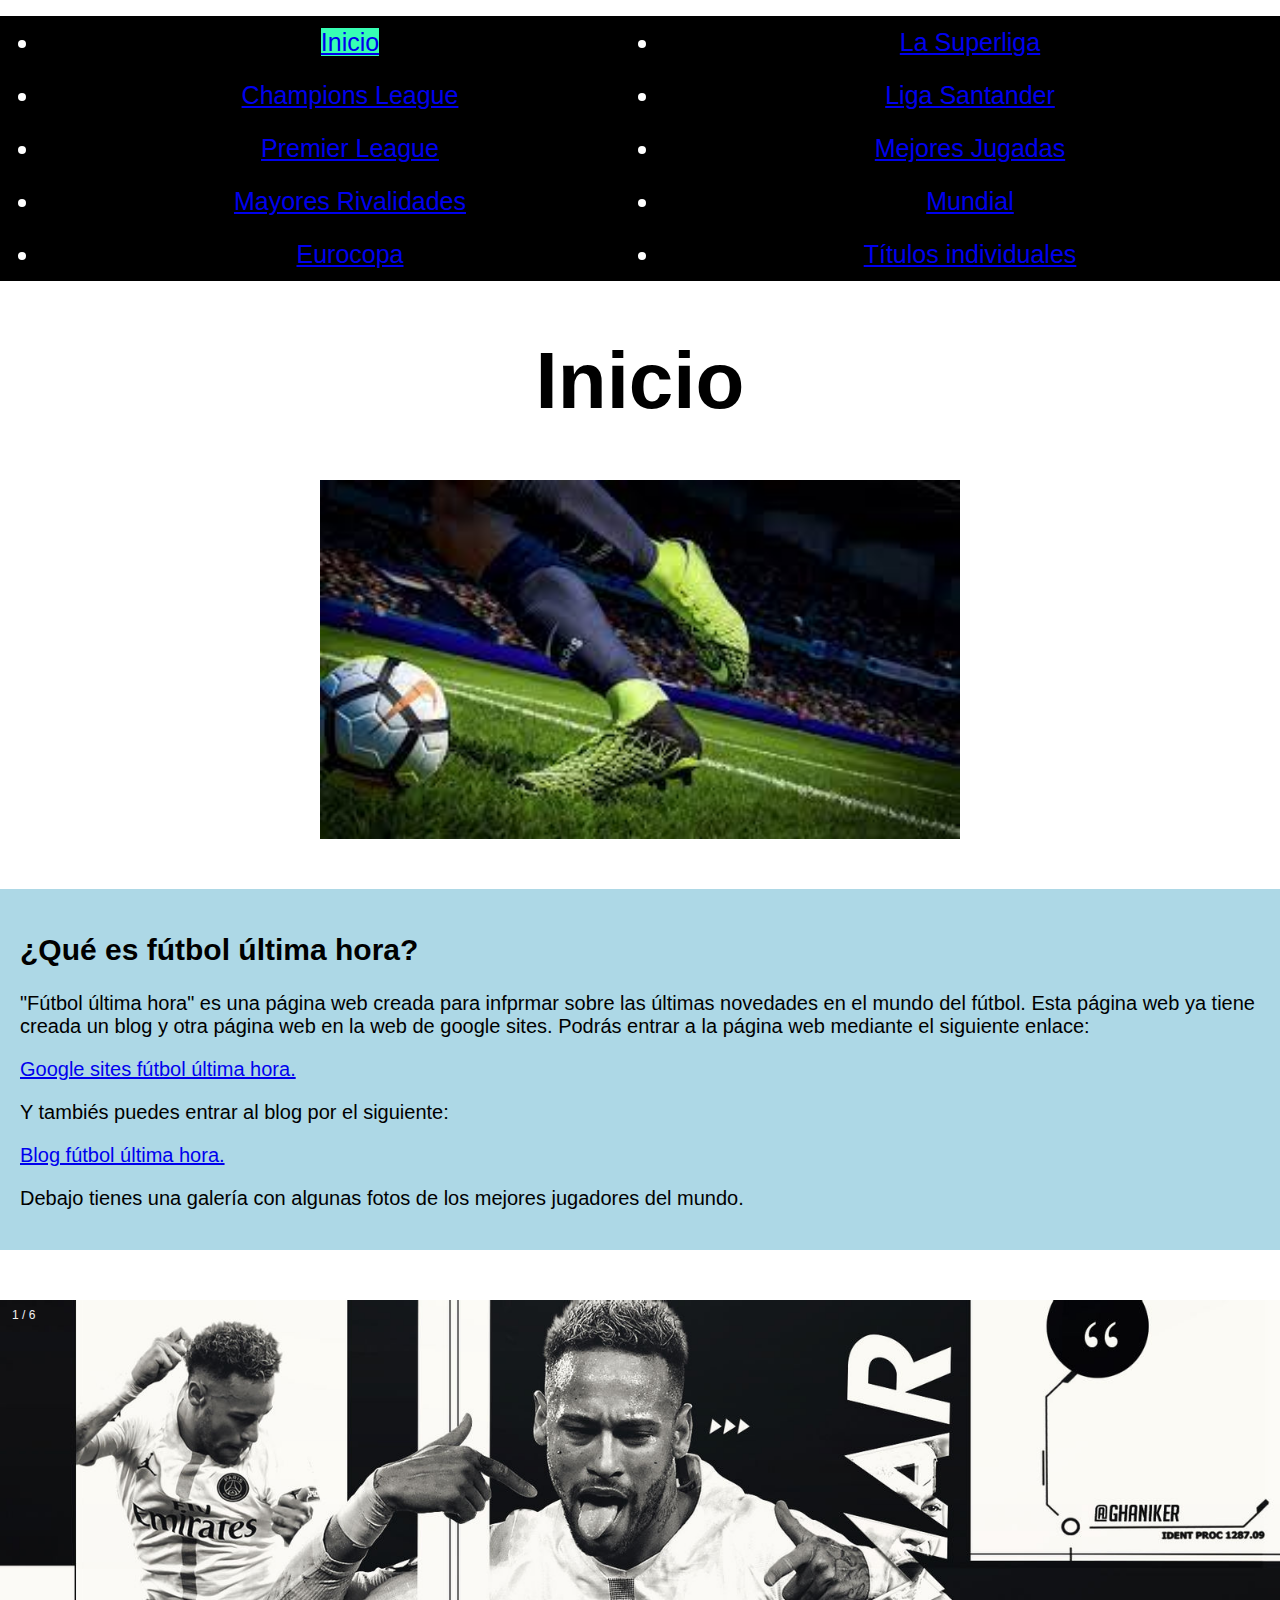
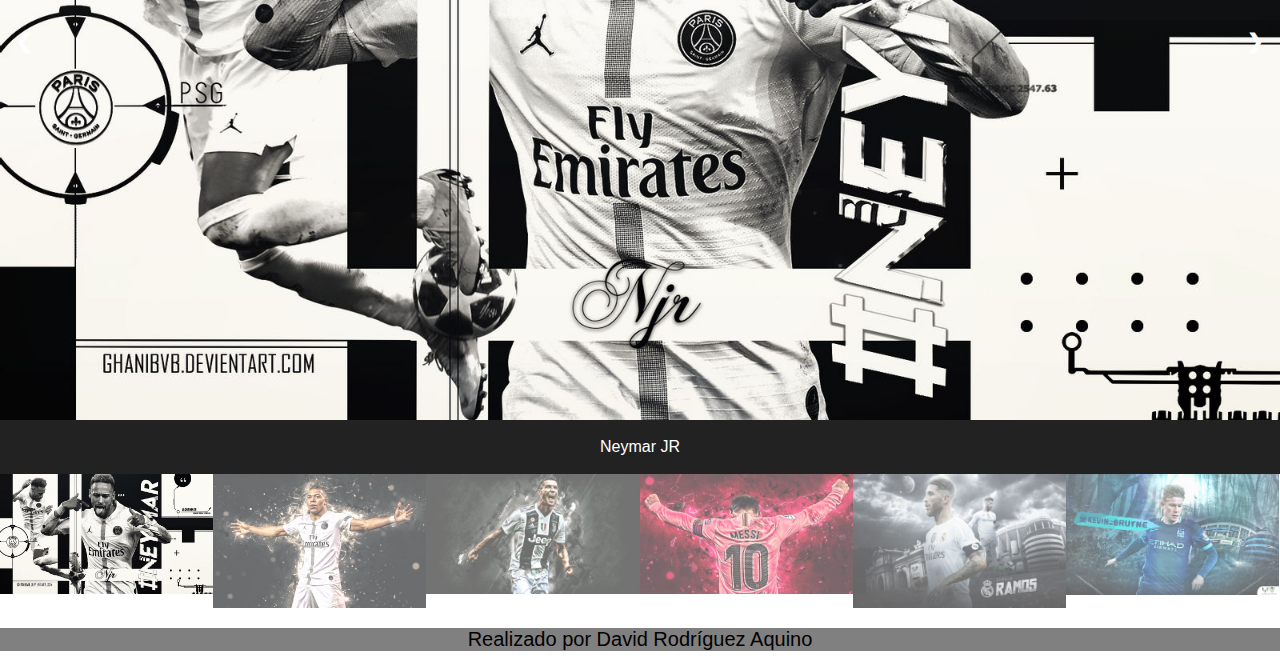
<file: index.html>
<!DOCTYPE html>
<html>
<head>
		<title>Fútbol última hora</title>
		<link rel="stylesheet" type="text/css" href="css/miestilo.css">
		<link rel="stylesheet" type="text/css" href="css/galeria.css">
</head>
<body>
	<div>
			<ul>
				<li><a href="index.html" class="active">Inicio</a></li>
				<li><a href="La Superliga.html">La Superliga</a></li>
				<li><a href="Champions League.html">Champions League</a></li>
				<li><a href="Liga Santander.html">Liga Santander</a></li>
				<li><a href="Premier League.html">Premier League</a></li>
				<li><a href="Mejores Jugadas.html">Mejores Jugadas</a></li>
				<li><a href="mayoresrivalidades.html">Mayores Rivalidades</a></li>
				<li><a href="mundial.html">Mundial</a></li>
				<li><a href="eurocopa.html">Eurocopa</a></li>
				<li><a href="titulos.html">Títulos individuales</a></li>
			</ul>
		</div>	
<header>
	<h1>Inicio</h1>
	<img src=img/futbolultimahora.jfif>

</header>
<main>
	<section>
		<div>
			<h2>¿Qué es fútbol última hora?</h2>
			<p>"Fútbol última hora" es una página web creada para infprmar sobre las últimas novedades en el mundo del fútbol. Esta página web ya tiene creada un blog y otra página web en la web de google sites.
			Podrás entrar a la página web mediante el siguiente enlace:</p>	
			<a href="https://sites.google.com/lassalinassf.es/futbolultimahora/inicio">Google sites fútbol última hora.</a>
			<p>Y tambiés puedes entrar al blog por el siguiente:</p>
			<a href="https://futbolultimahora-david.blogspot.com/">Blog fútbol última hora.</a>
			<p>Debajo tienes una galería con algunas fotos de los mejores jugadores del mundo.</p>
		</div>
	</section>


<div class="container">
  <div class="mySlides">
    <div class="numbertext">1 / 6</div>
    <img src="img/neymargallery2.jpg" style="width:100%">
  </div>

  <div class="mySlides">
    <div class="numbertext">2 / 6</div>
    <img src="img/mbappegallery.jpg" style="width:100%">
  </div>

  <div class="mySlides">
    <div class="numbertext">3 / 6</div>
    <img src="img/ronaldogallery2.jpg" style="width:100%">
  </div>
    
  <div class="mySlides">
    <div class="numbertext">4 / 6</div>
    <img src="img/messigallery.jpg" style="width:100%">
  </div>

  <div class="mySlides">
    <div class="numbertext">5 / 6</div>
    <img src="img/ramosgallery.jpg" style="width:100%">
  </div>
    
  <div class="mySlides">
    <div class="numbertext">6 / 6</div>
    <img src="img/debruynegallery.jpg" style="width:100%">
  </div>
    
  <a class="prev" onclick="plusSlides(-1)">❮</a>
  <a class="next" onclick="plusSlides(1)">❯</a>

  <div class="caption-container">
    <p id="caption"></p>
  </div>

  <div class="row">
    <div class="column">
      <img class="demo cursor" src="img/neymargallery2.jpg" style="width:100%" onclick="currentSlide(1)" alt="Neymar JR">
    </div>
    <div class="column">
      <img class="demo cursor" src="img/mbappegallery.jpg" style="width:100%" onclick="currentSlide(2)" alt="Kylian Mbappé">
    </div>
    <div class="column">
      <img class="demo cursor" src="img/ronaldogallery2.jpg" style="width:100%" onclick="currentSlide(3)" alt="Cristiano Ronaldo">
    </div>
    <div class="column">
      <img class="demo cursor" src="img/messigallery.jpg" style="width:100%" onclick="currentSlide(4)" alt="Lionel Messi">
    </div>
    <div class="column">
      <img class="demo cursor" src="img/ramosgallery.jpg" style="width:100%" onclick="currentSlide(5)" alt="Sergio Ramos">
    </div>    
    <div class="column">
      <img class="demo cursor" src="img/debruynegallery.jpg" style="width:100%" onclick="currentSlide(6)" alt="Kevin De Bruyne">
    </div>
  </div>
</div>




</main>
<footer>
	<p>Realizado por David Rodríguez Aquino</p>
</footer>

<script src="js/galeria.js"></script>
</body>
<html>
</file>
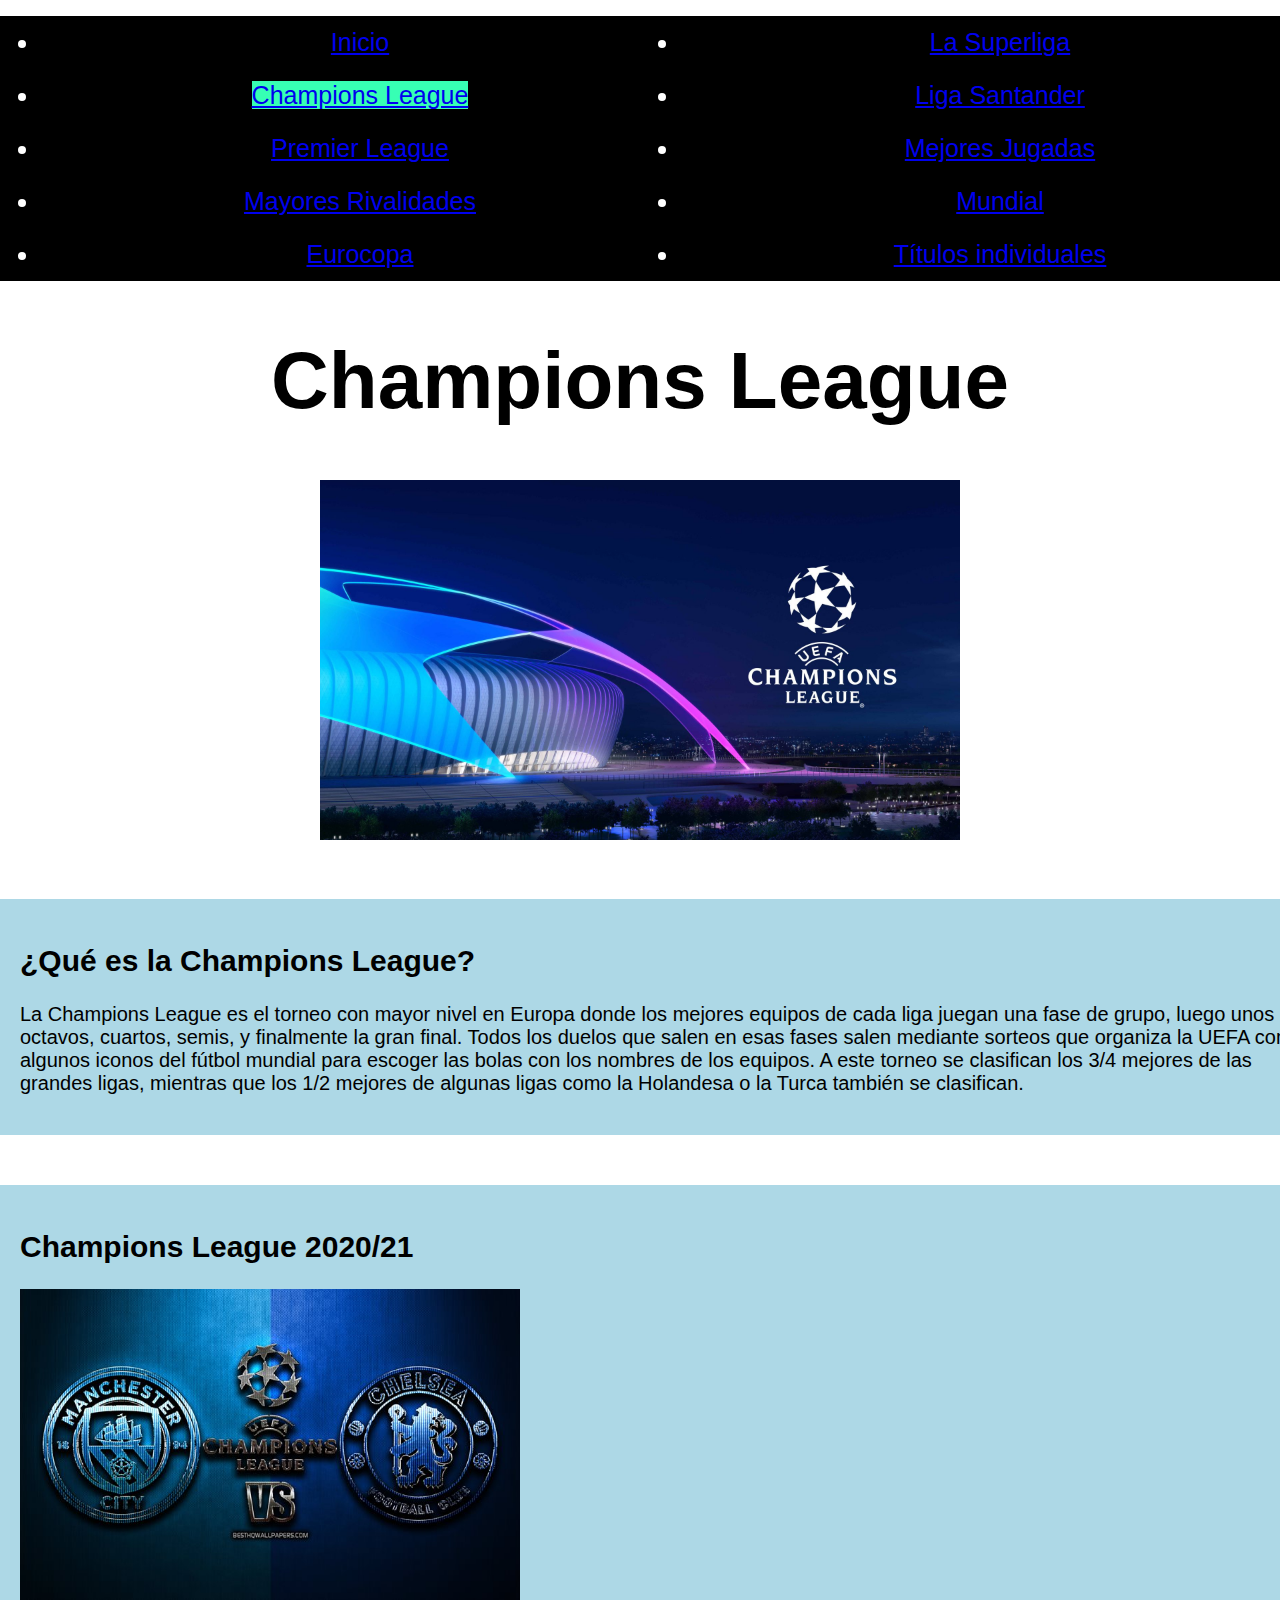
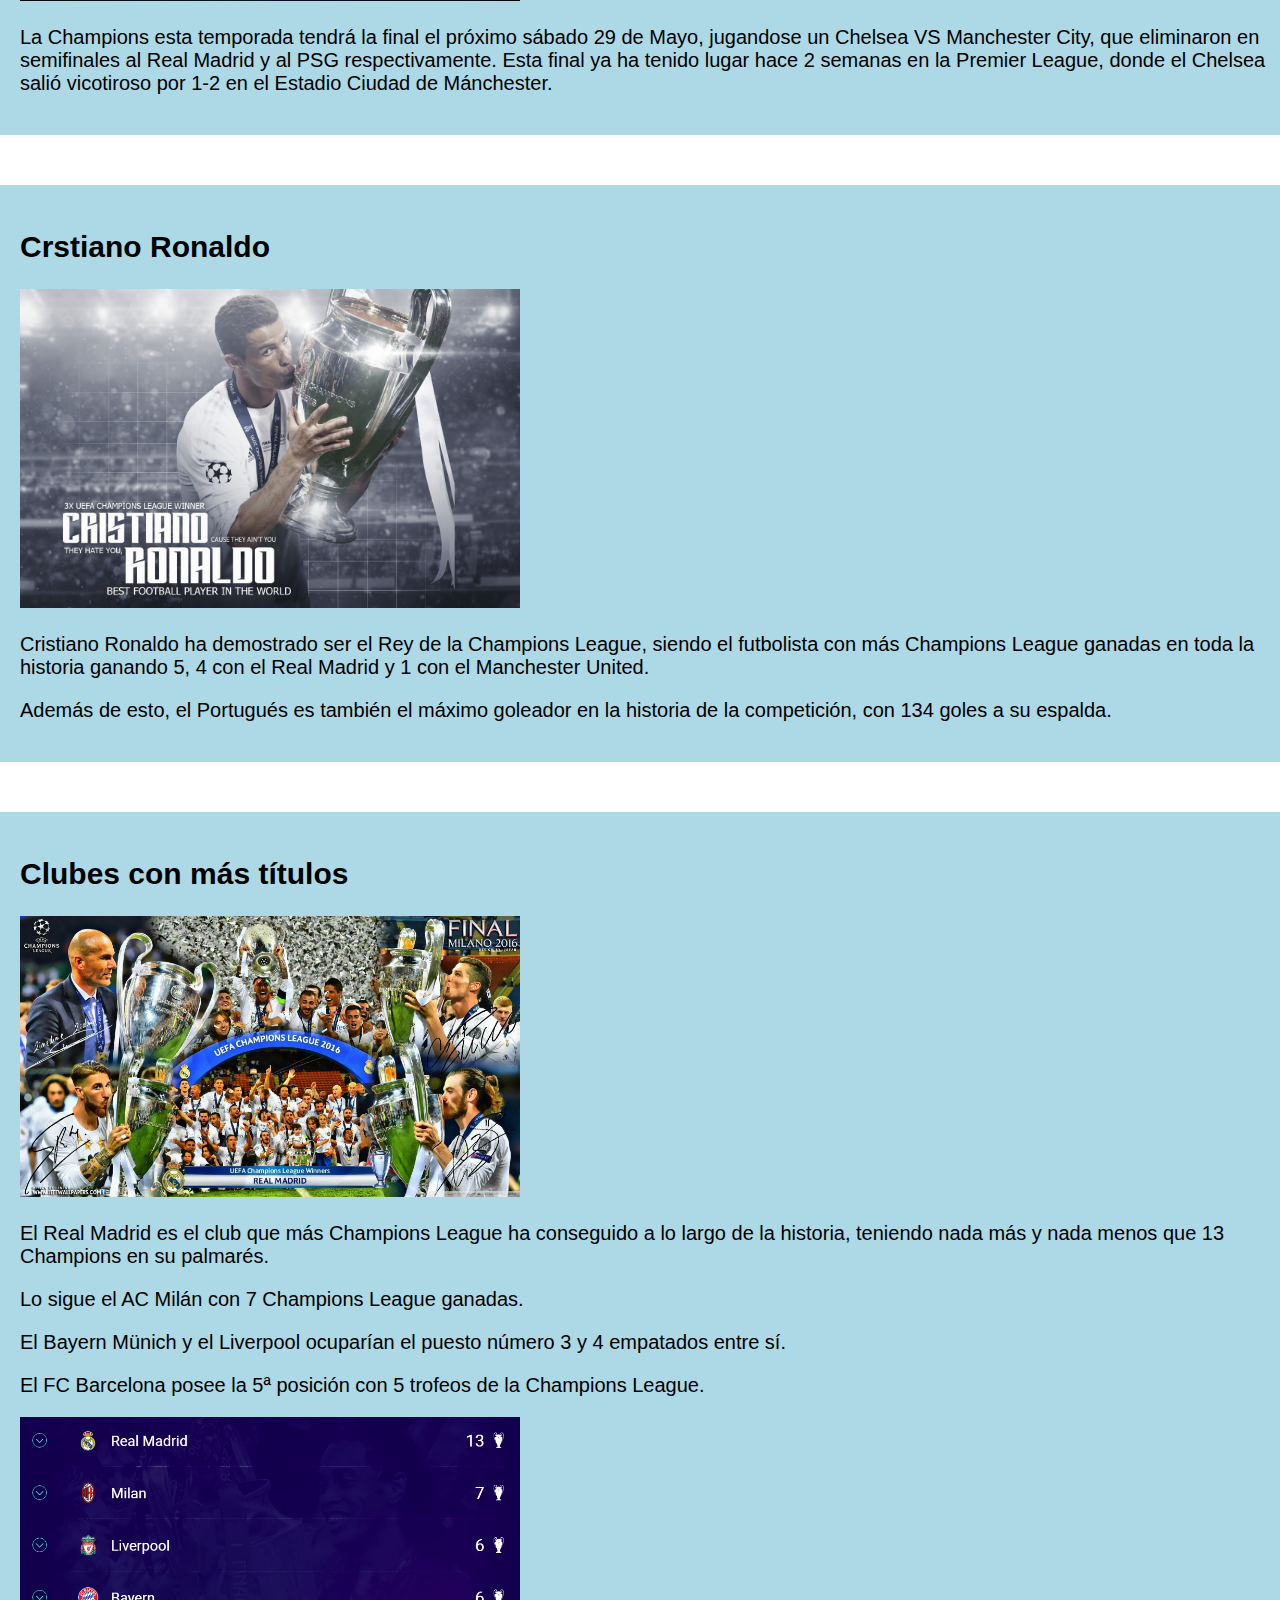
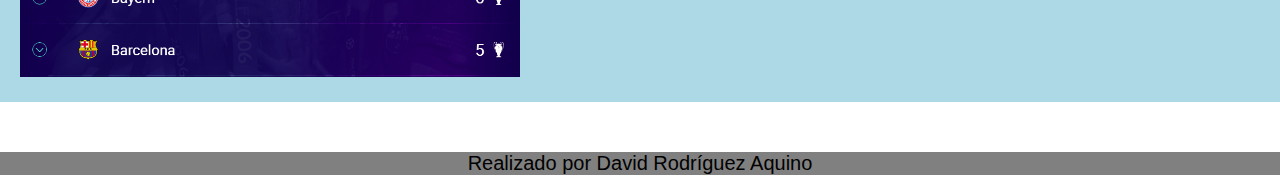
<file: Champions League.html>
<!DOCTYPE html>
<html>
<head>
		<title>Fútbol última hora</title>
		<link rel="stylesheet" href="css/miestilo.css">
</head>
<body>
	<div>
			<ul>
				<li><a href="index.html">Inicio</a></li>
				<li><a href="La Superliga.html">La Superliga</a></li>
				<li><a href="Champions League.html" class="active">Champions League</a></li>
				<li><a href="Liga Santander.html">Liga Santander</a></li>
				<li><a href="Premier League.html">Premier League</a></li>
				<li><a href="Mejores Jugadas.html">Mejores Jugadas</a></li>
				<li><a href="mayoresrivalidades.html">Mayores Rivalidades</a></li>
				<li><a href="mundial.html">Mundial</a></li>
				<li><a href="eurocopa.html">Eurocopa</a></li>
				<li><a href="titulos.html">Títulos individuales</a></li>
			</ul>
		</div>	
<header>
	<h1>Champions League</h1>
	<img src=img/champions.jpg>

</header>
<main>
<section>
	<div>
		<h2>¿Qué es la Champions League?</h2>
		<p>La Champions League es el torneo con mayor nivel en Europa donde los mejores equipos de cada liga juegan una fase de grupo, luego unos octavos, cuartos, semis, y finalmente la gran final. Todos los duelos que salen en esas fases salen mediante sorteos que organiza la UEFA con algunos iconos del fútbol mundial para escoger las bolas con los nombres de los equipos. A este torneo se clasifican los 3/4 mejores de las grandes ligas, mientras que los 1/2 mejores de algunas ligas como la Holandesa o la Turca también se clasifican.</p>
	</div>
</section>
<section>
	<div>
		<h2>Champions League 2020/21</h2>
		<img src="img/cityvschel.jpg" width="500">
		<p>La Champions esta temporada tendrá la final el próximo sábado 29 de Mayo, jugandose un Chelsea VS Manchester City, que eliminaron en semifinales al Real Madrid y al PSG respectivamente. Esta final ya ha tenido lugar hace 2 semanas en la Premier League, donde el Chelsea salió vicotiroso por 1-2 en el Estadio Ciudad de Mánchester.</p>
	</div>
</section>
<section>
	<div>
		<h2>Crstiano Ronaldo</h2>
		<img src="img/cr7iuu.jpg" width="500">
		<p>Cristiano Ronaldo ha demostrado ser el Rey de la Champions League, siendo el futbolista con más Champions League ganadas en toda la historia ganando 5, 4 con el Real Madrid y 1 con el Manchester United.</p>
		<p>Además de esto, el Portugués es también el máximo goleador en la historia de la competición, con 134 goles a su espalda.</p>
	</div>
</section>
<section>
	<div>
		<h2>Clubes con más títulos</h2>
		<img src="img/rmucl.jpg" width="500">
		<p>El Real Madrid es el club que más Champions League ha conseguido a lo largo de la historia, teniendo nada más y nada menos que 13 Champions en su palmarés.</p>
		<p>Lo sigue el AC Milán con 7 Champions League ganadas.</p>
		<p>El Bayern Münich y el Liverpool ocuparían el puesto número 3 y 4 empatados entre sí.</p>
		<p>El FC Barcelona posee la 5ª posición con 5 trofeos de la Champions League.</p>
		<img src="img/ucl13.jpg" width="500">
	</div>
</section>
</main>
<footer>
	<p>Realizado por David Rodríguez Aquino</p>
</footer>
</body>
<html>
</file>
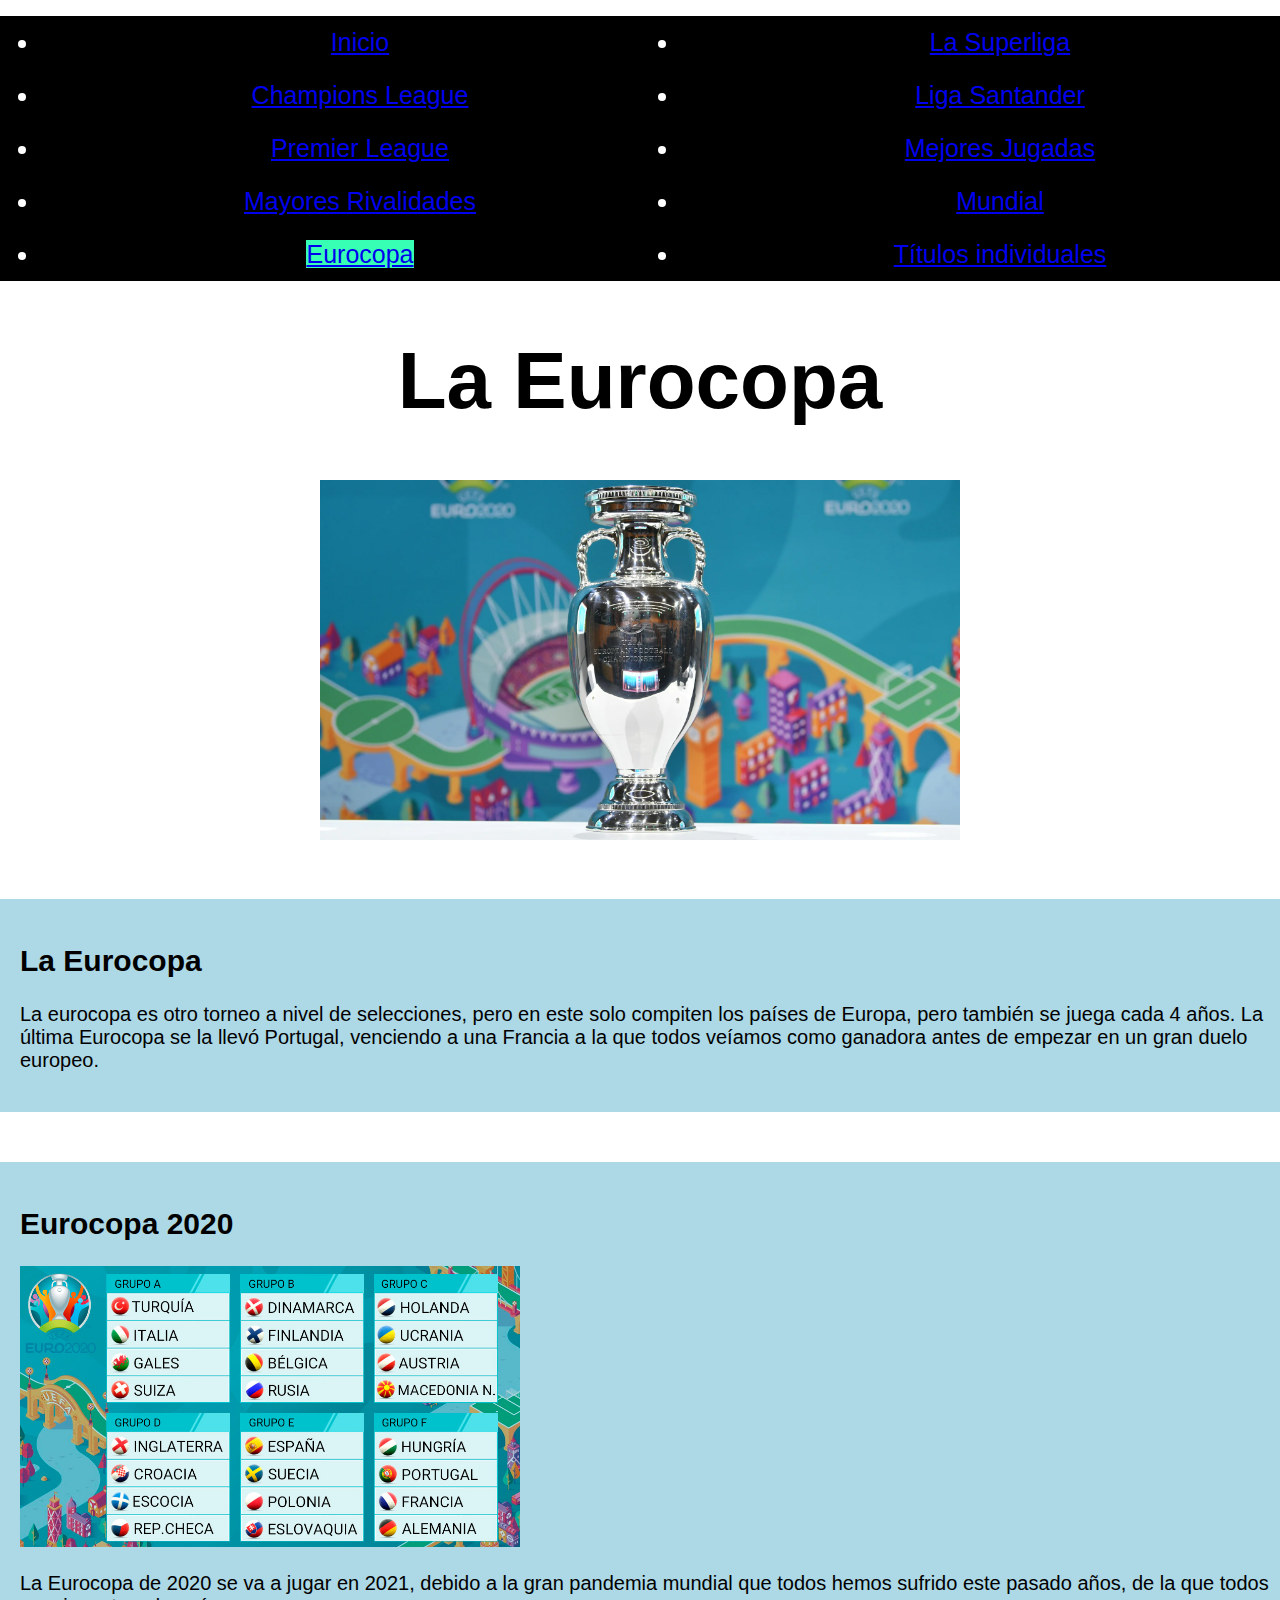
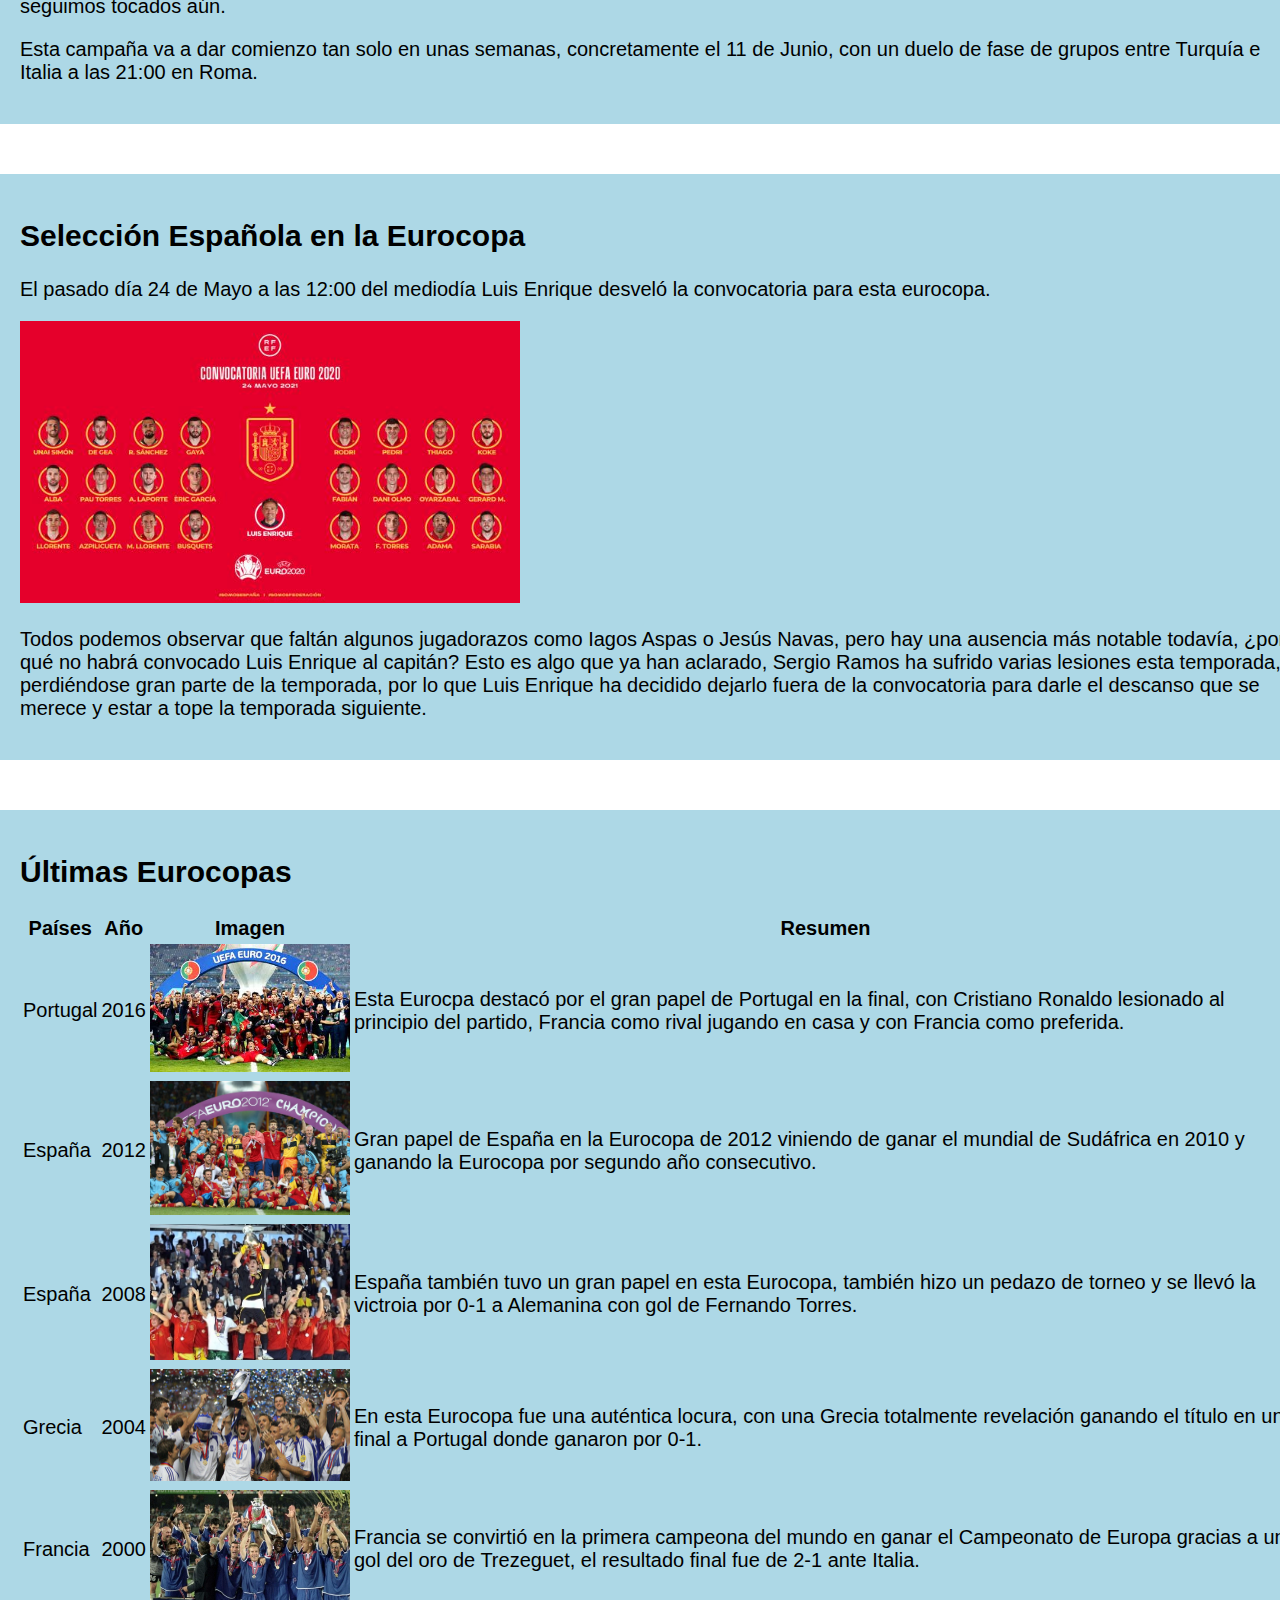
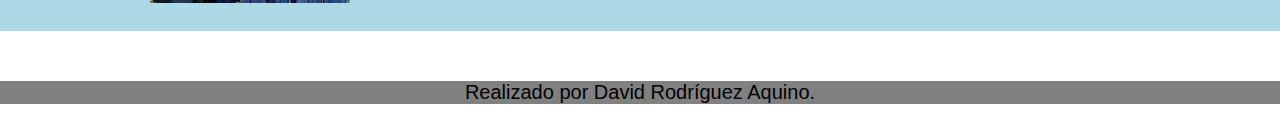
<file: eurocopa.html>
<!DOCTYPE html>
<html>
	<head>
		<title>La Superliga</title>
		<link rel="stylesheet" href="css/miestilo.css">
	</head>
	<body>
		<div>
				<ul>
				<li><a href="index.html">Inicio</a></li>
				<li><a href="La Superliga.html">La Superliga</a></li>
				<li><a href="Champions League.html">Champions League</a></li>
				<li><a href="Liga Santander.html">Liga Santander</a></li>
				<li><a href="Premier League.html">Premier League</a></li>
				<li><a href="Mejores Jugadas.html">Mejores Jugadas</a></li>
				<li><a href="mayoresrivalidades.html">Mayores Rivalidades</a></li>
				<li><a href="mundial.html">Mundial</a></li>
				<li><a href="eurocopa.html" class="active">Eurocopa</a></li>
				<li><a href="titulos.html">Títulos individuales</a></li>
			</ul>
		</div>			
		<header>
			<h1>La Eurocopa</h1>
			<img src=img/eurocopa.jpg>
		</header>
		<main>
			<section>
				<div>
					<h2>La Eurocopa</h2>
					<p>La eurocopa es otro torneo a nivel de selecciones, pero en este solo compiten los países de Europa, pero también se juega cada 4 años. La última Eurocopa se la llevó Portugal, venciendo a una Francia a la que todos veíamos como ganadora antes de empezar en un gran duelo europeo.</p>
				</div>
			</section>
			<section>
		<div>
			<h2>Eurocopa 2020</h2>
			<img src="img/eurogrupos.jpg" width="500">
			<p>La Eurocopa de 2020 se va a jugar en 2021, debido a la gran pandemia mundial que todos hemos sufrido este pasado años, de la que todos seguimos tocados aún.</p>
			<p>Esta campaña va a dar comienzo tan solo en unas semanas, concretamente el 11 de Junio, con un duelo de fase de grupos entre Turquía e Italia a las 21:00 en Roma. </p>
		</div>
	</section>
	<section>
		<div>
			<h2>Selección Española en la Eurocopa</h2>
			<p>El pasado día 24 de Mayo a las 12:00 del mediodía Luis Enrique desveló la convocatoria para esta eurocopa.</p>
			<img src="img/españa.jpg" width="500">
			<p>Todos podemos observar que faltán algunos jugadorazos como Iagos Aspas o Jesús Navas, pero hay una ausencia más notable todavía, ¿por qué no habrá convocado Luis Enrique al capitán? Esto es algo que ya han aclarado, Sergio Ramos ha sufrido varias lesiones esta temporada, perdiéndose gran parte de la temporada, por lo que Luis Enrique ha decidido dejarlo fuera de la convocatoria para darle el descanso que se merece y estar a tope la temporada siguiente.</p>
		</div>
	</section>
	<section>
		<div>
			<h2>Últimas Eurocopas</h2>
	<table class="w3-table-all">
    <thead>
      <tr class="w3-light-grey">
        <th>Países</th>
        <th>Año</th>
        <th>Imagen</th>
        <th>Resumen</th>
      </tr>
    </thead>
    <tr>
      <td>Portugal</td>
      <td>2016</td>
      <td><img src="img/portueuro.jpg" width="200"></td>
      <td>Esta Eurocpa destacó por el gran papel de Portugal en la final, con Cristiano Ronaldo lesionado al principio del partido, Francia como rival jugando en casa y con Francia como preferida.</td>
    </tr>
    <tr>
      <td>España</td>
      <td>2012</td>
      <td><img src="img/españa2012.jpg" width="200"></td>
      <td>Gran papel de España en la Eurocopa de 2012 viniendo de ganar el mundial de Sudáfrica en 2010 y ganando la Eurocopa por segundo año consecutivo.</td>
    </tr>
    <tr>
      <td>España</td>
      <td>2008</td>
      <td><img src="img/españa2008.jpg" width="200"></td>
      <td>España también tuvo un gran papel en esta Eurocopa, también hizo un pedazo de torneo y se llevó la victroia por 0-1 a Alemanina con gol de Fernando Torres. </td>
    </tr>
    <tr>
      <td>Grecia</td>
      <td>2004</td>
      <td><img src="img/grecia.jpg" width="200"></td>
      <td>En esta Eurocopa fue una auténtica locura, con una Grecia totalmente revelación ganando el título en una final a Portugal donde ganaron por 0-1.</td>
    </tr>
    <tr>
       <td>Francia</td>
      <td>2000</td>
      <td><img src="img/francia2000.jpg" width="200"></td>
      <td>Francia se convirtió en la primera campeona del mundo en ganar el Campeonato de Europa gracias a un gol del oro de Trezeguet, el resultado final fue de 2-1 ante Italia.</td>
    </tr>
  </table>
	</div>
  </section>
		</main>
		<footer>
			<p>Realizado por David Rodríguez Aquino.</p>
		</footer>
	</body>
</html>
</file>
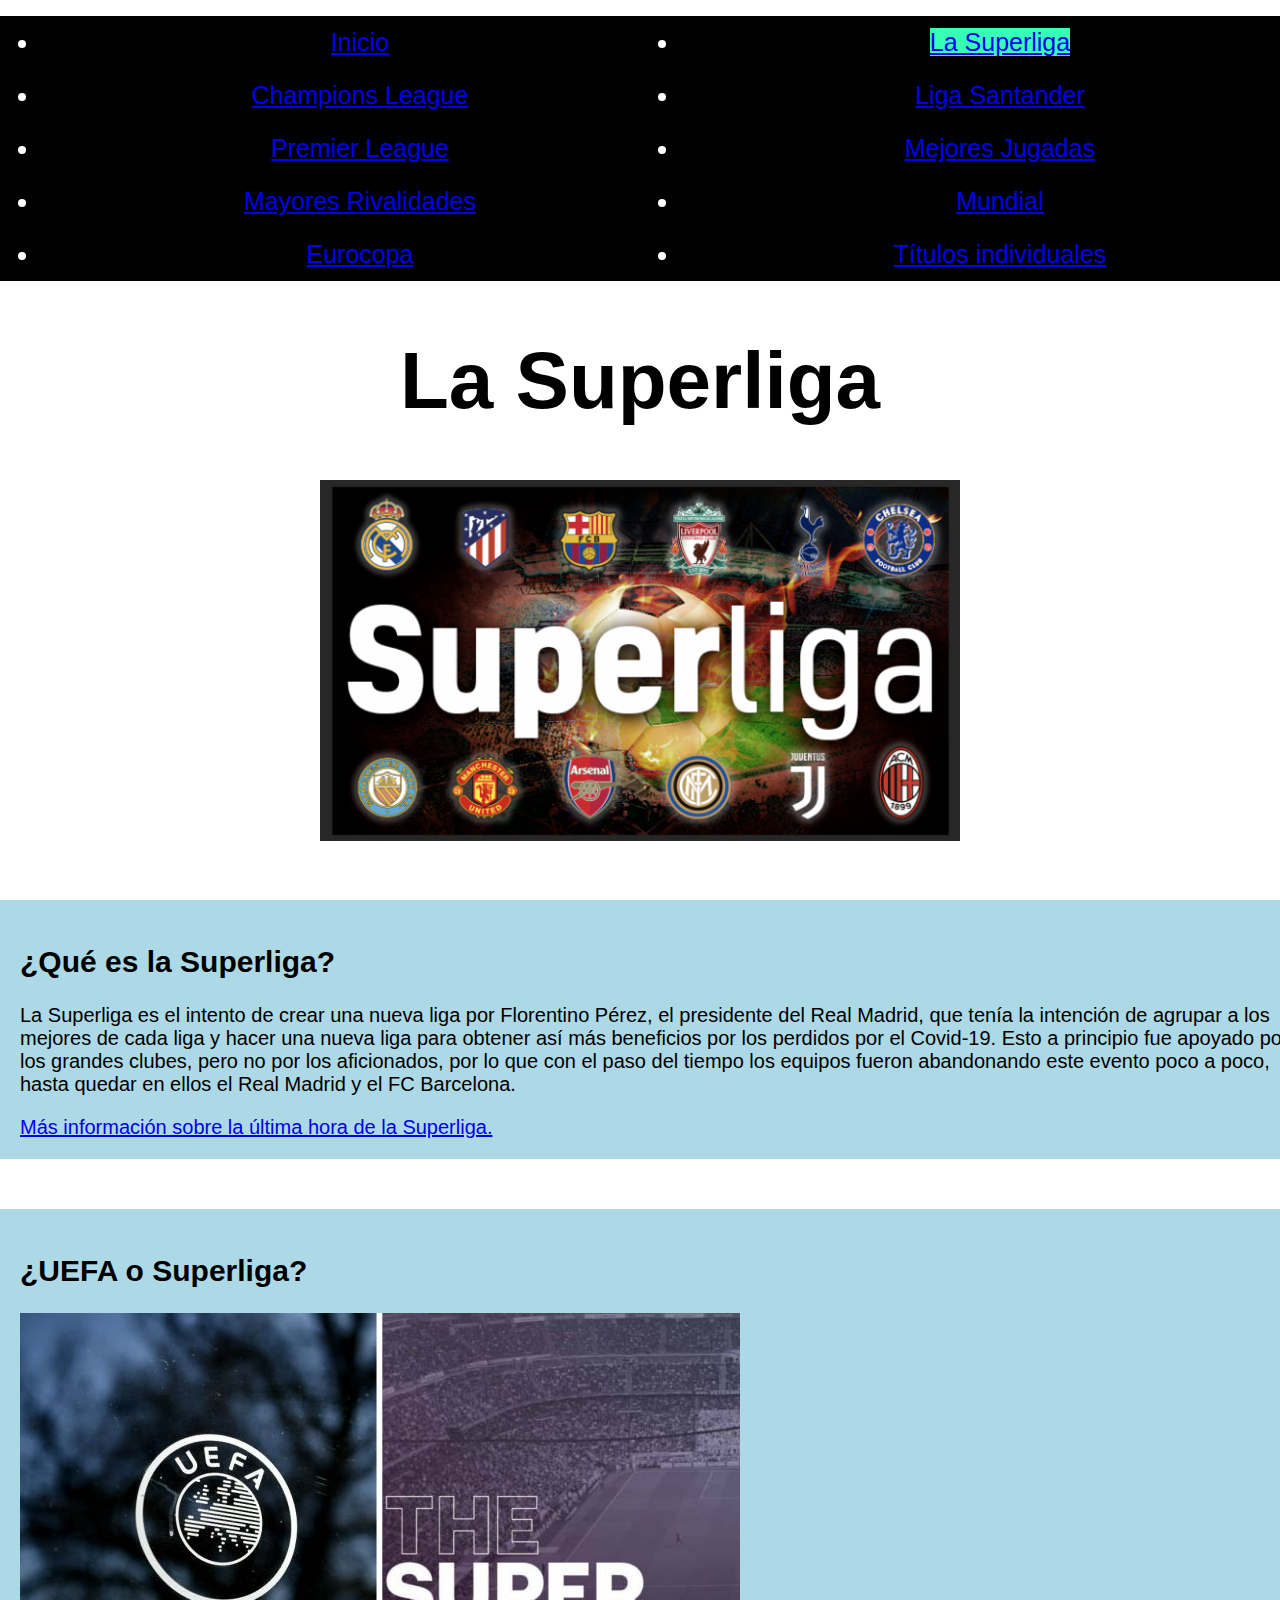
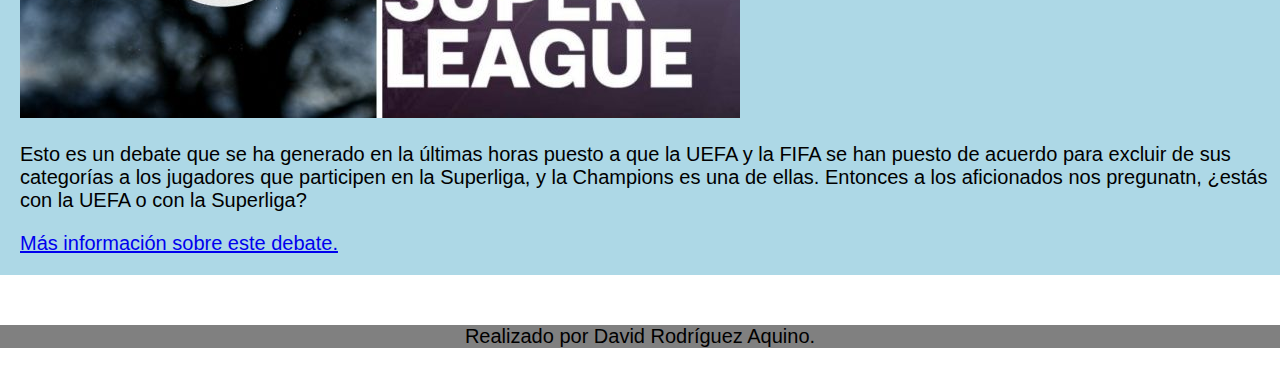
<file: La Superliga.html>
<!DOCTYPE html>
<html>
	<head>
		<title>La Superliga</title>
		<link rel="stylesheet" href="css/miestilo.css">
	</head>
	<body>
		<div>
				<ul>
				<li><a href="index.html">Inicio</a></li>
				<li><a href="La Superliga.html" class="active">La Superliga</a></li>
				<li><a href="Champions League.html">Champions League</a></li>
				<li><a href="Liga Santander.html">Liga Santander</a></li>
				<li><a href="Premier League.html">Premier League</a></li>
				<li><a href="Mejores Jugadas.html">Mejores Jugadas</a></li>
				<li><a href="mayoresrivalidades.html">Mayores Rivalidades</a></li>
				<li><a href="mundial.html">Mundial</a></li>
				<li><a href="eurocopa.html">Eurocopa</a></li>
				<li><a href="titulos.html">Títulos individuales</a></li>
			</ul>
		</div>			
		<header>
			<h1>La Superliga</h1>
			<img src=img/superliga.png>
		</header>
		<main>
			<section>
				<div>
					<h2>¿Qué es la Superliga?</h2>
					<p>La Superliga es el intento de crear una nueva liga por Florentino Pérez, el presidente del Real Madrid, que tenía la intención de agrupar a los mejores de cada liga y hacer una nueva liga para obtener así más beneficios por los perdidos por el Covid-19. Esto a principio fue apoyado por los grandes clubes, pero no por los aficionados, por lo que con el paso del tiempo los equipos fueron abandonando este evento poco a poco, hasta quedar en ellos el Real Madrid y el FC Barcelona.</p>
					<a href="https://www.marca.com/futbol/2021/04/21/6080058646163fab018b4608.html">Más información sobre la última hora de la Superliga.</a>
				</div>
			</section>
			<section>
		<div>
			<h2>¿UEFA o Superliga?</h2>
			<img src="img/SPvsUCL.jpg">
			<p>Esto es un debate que se ha generado en la últimas horas puesto a que la UEFA y la FIFA se han puesto de acuerdo para excluir de sus categorías a los jugadores que participen en la Superliga, y la Champions es una de ellas. Entonces a los aficionados nos pregunatn, ¿estás con la UEFA o con la Superliga?</p>
			<a href="https://www.clarin.com/deportes/superliga-europea-vs-uefa-fifa-historia-traiciones-millones-puede-dejar-lionel-messi-mundial_0_STs_9kuZq.html">Más información sobre este debate.</a>
		</div>
	</section>
		</main>
		<footer>
			<p>Realizado por David Rodríguez Aquino.</p>
		</footer>
	</body>
</html>
</file>
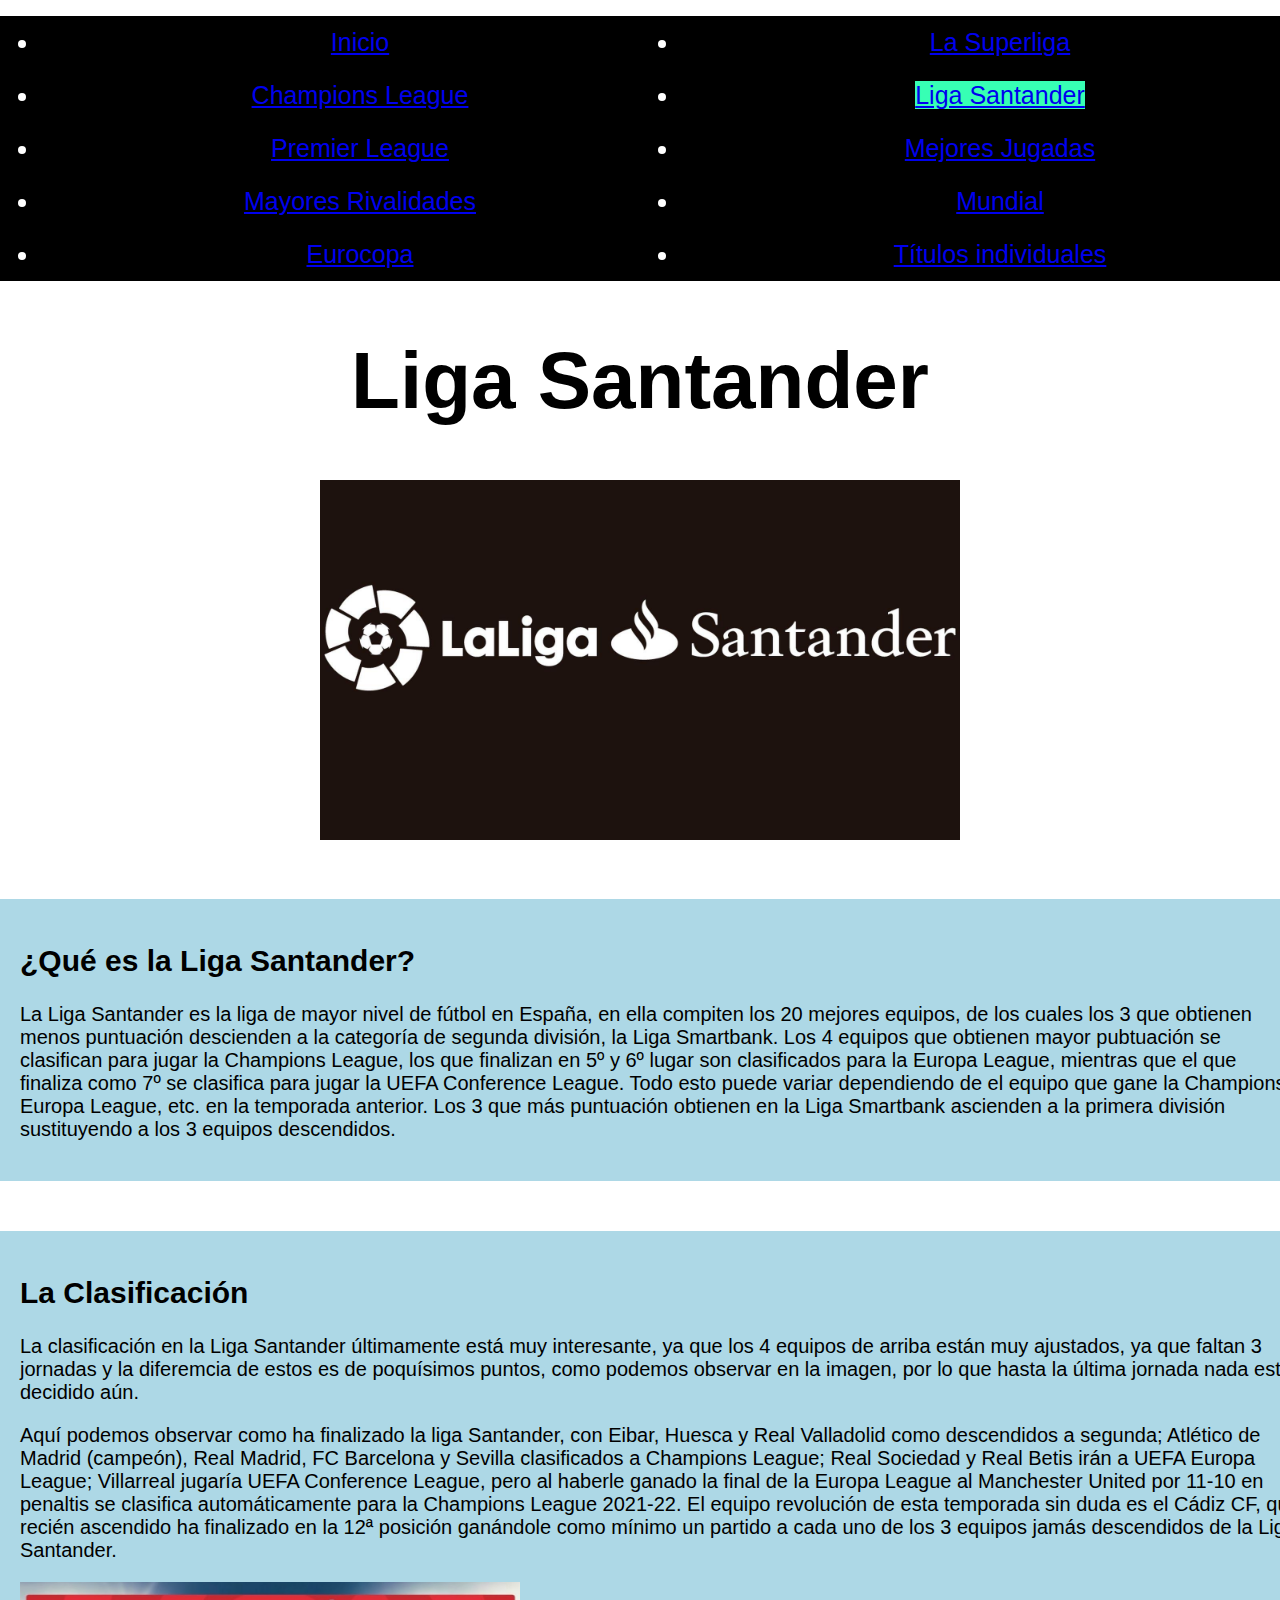
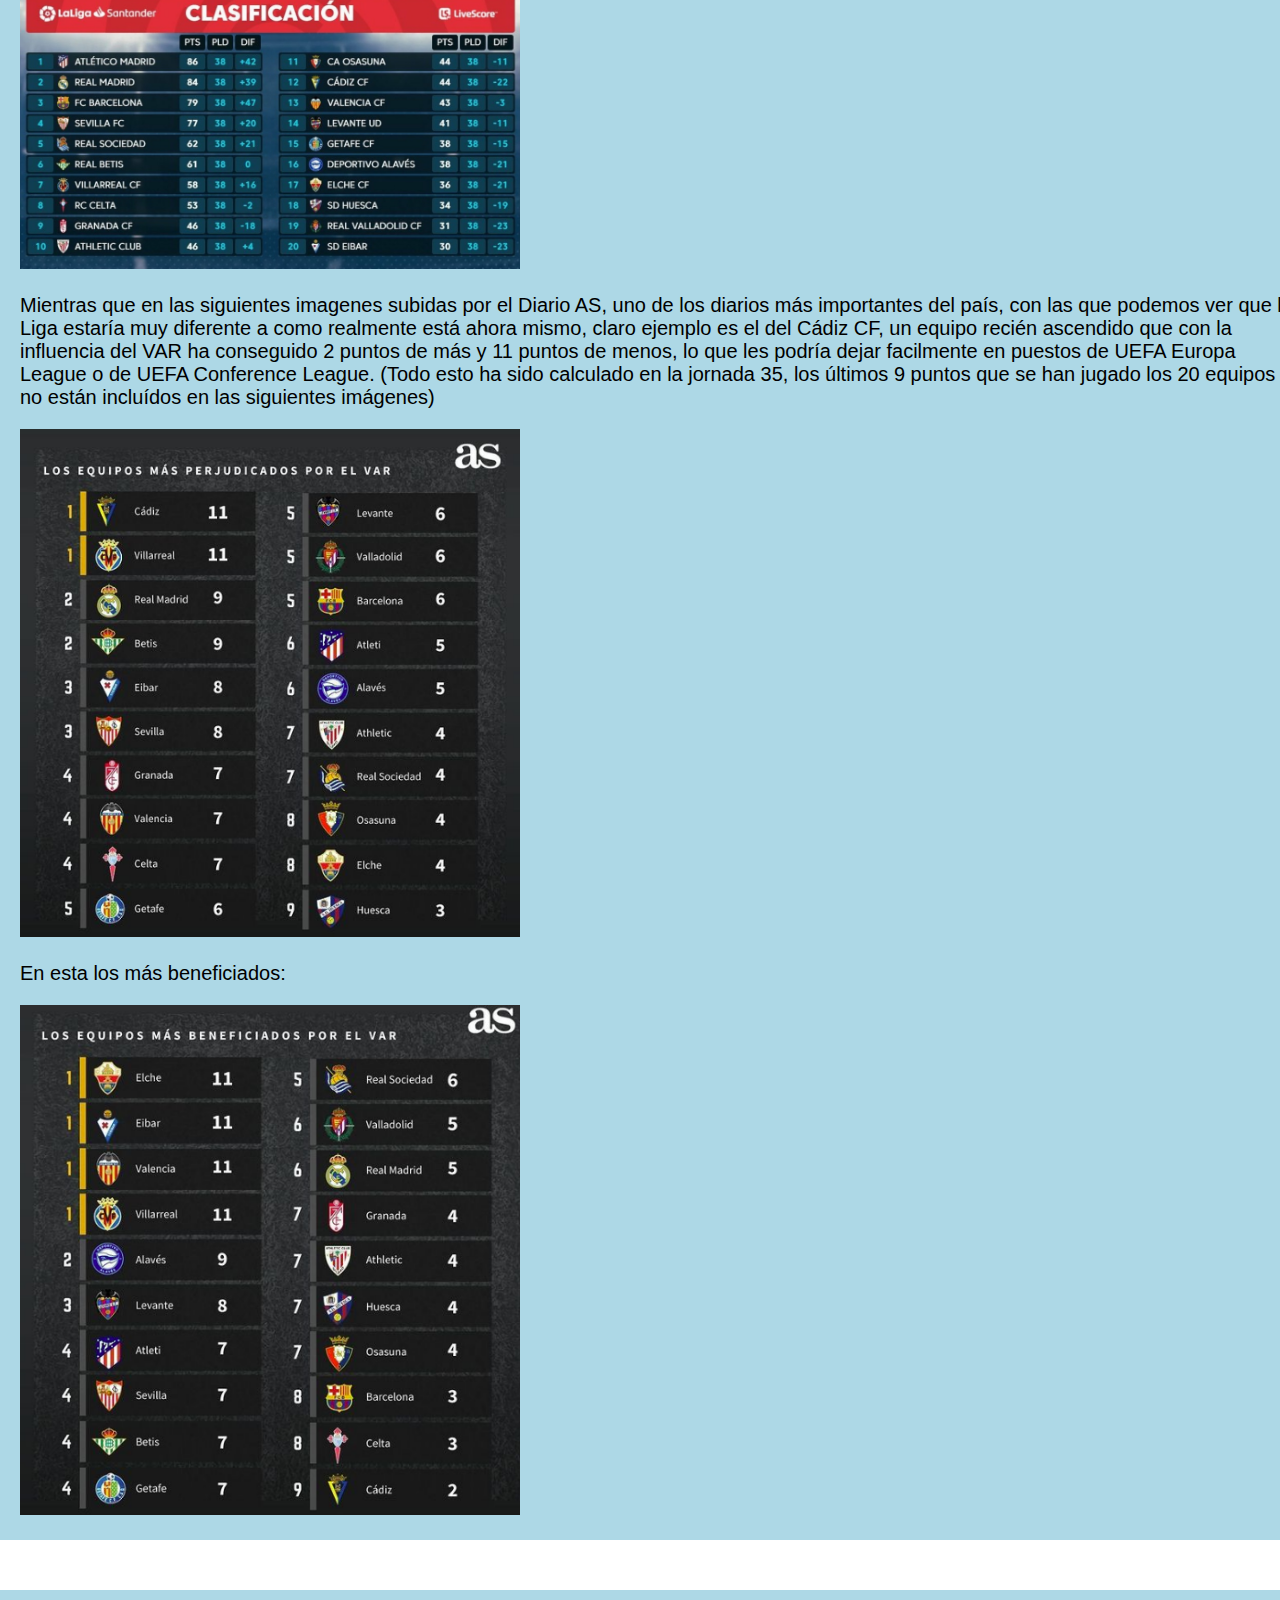
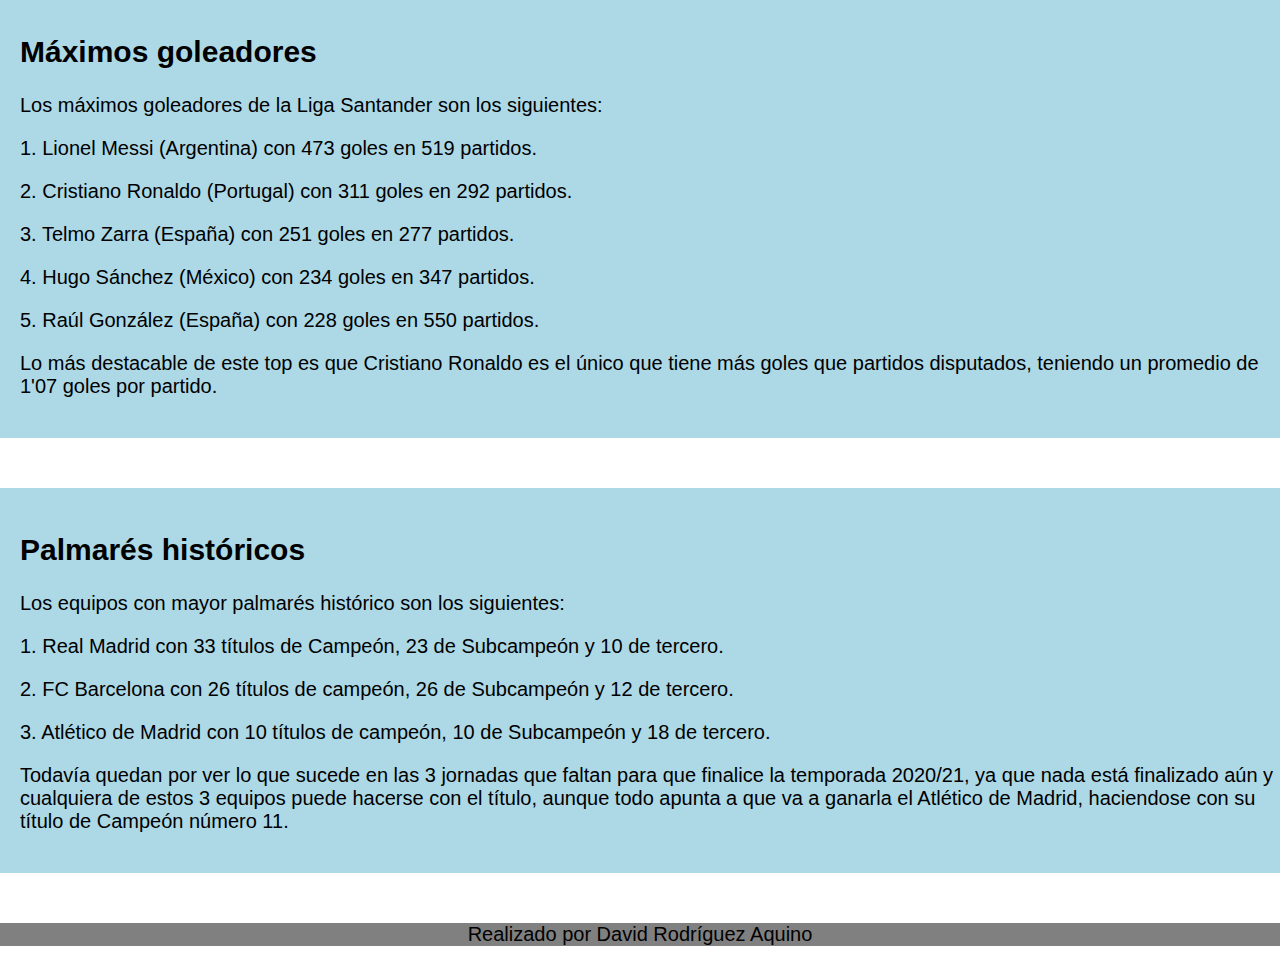
<file: Liga Santander.html>
<!DOCTYPE html>
<html>
<head>
		<title>Fútbol última hora</title>
		<link rel="stylesheet" href="css/miestilo.css">
</head>
<body>
	<div>
			<ul>
				<li><a href="index.html">Inicio</a></li>
				<li><a href="La Superliga.html">La Superliga</a></li>
				<li><a href="Champions League.html">Champions League</a></li>
				<li><a href="Liga Santander.html" class="active">Liga Santander</a></li>
				<li><a href="Premier League.html">Premier League</a></li>
				<li><a href="Mejores Jugadas.html">Mejores Jugadas</a></li>
				<li><a href="mayoresrivalidades.html">Mayores Rivalidades</a></li>
				<li><a href="mundial.html">Mundial</a></li>
				<li><a href="eurocopa.html">Eurocopa</a></li>
				<li><a href="titulos.html">Títulos individuales</a></li>
			</ul>
			</ul>
		</div>	
<header>
	<h1>Liga Santander</h1>
	<img src=img/ligasanta.jpg>

</header>
<main>
	<section>
		<div>
			<h2>¿Qué es la Liga Santander?</h2>
			<p>La Liga Santander es la liga de mayor nivel de fútbol en España, en ella compiten los 20 mejores equipos, de los cuales los 3 que obtienen menos puntuación descienden a la categoría de segunda división, la Liga Smartbank. Los 4 equipos que obtienen mayor pubtuación se clasifican para jugar la Champions League, los que finalizan en 5º y 6º lugar son clasificados para la Europa League, mientras que el que finaliza como 7º se clasifica para jugar la UEFA Conference League. Todo esto puede variar dependiendo de el equipo que gane la Champions, Europa League, etc. en la temporada anterior. Los 3 que más puntuación obtienen en la Liga Smartbank ascienden a la primera división sustituyendo a los 3 equipos descendidos. </p>	
		</div>
		</SECTION>
		<SECTION>
		<div>
			<h2>La Clasificación</h2>
			<p>La clasificación en la Liga Santander últimamente está muy interesante, ya que los 4 equipos de arriba están muy ajustados, ya que faltan 3 jornadas y la diferemcia de estos es de poquísimos puntos, como podemos observar en la imagen, por lo que hasta la última jornada nada está decidido aún.</p>

			<p>Aquí podemos observar como ha finalizado la liga Santander, con Eibar, Huesca y Real Valladolid como descendidos a segunda; Atlético de Madrid (campeón), Real Madrid, FC Barcelona y Sevilla clasificados a Champions League; Real Sociedad y Real Betis irán a UEFA Europa League; Villarreal jugaría UEFA Conference League, pero al haberle ganado la final de la Europa League al Manchester United por 11-10 en penaltis se clasifica automáticamente para la Champions League 2021-22. El equipo revolución de esta temporada sin duda es el Cádiz CF, que recién ascendido ha finalizado en la 12ª posición ganándole como mínimo un partido a cada uno de los 3 equipos jamás descendidos de la Liga Santander.</p>
			<img src="img/ls.jpg" width="500">
			<p>Mientras que en las siguientes imagenes subidas por el Diario AS, uno de los diarios más importantes del país, con las que podemos ver que la Liga estaría muy diferente a como realmente está ahora mismo, claro ejemplo es el del Cádiz CF, un equipo recién ascendido que con la influencia del VAR ha conseguido 2 puntos de más y 11 puntos de menos, lo que les podría dejar facilmente en puestos de UEFA Europa League o de UEFA Conference League. (Todo esto ha sido calculado en la jornada 35, los últimos 9 puntos que se han jugado los 20 equipos no están incluídos en las siguientes imágenes) </p>
			<img src="img/Resta.png" width="500">
			<p>En esta los más beneficiados:</p>
			<img src="img/SumasLigaSantander.png" width="500">
		</div>
	</section>
	<section>
		<div>
			<h2>Máximos goleadores</h2>
			<p>Los máximos goleadores de la Liga Santander son los siguientes:</p>
			<p>1. Lionel Messi (Argentina) con 473 goles en 519 partidos.</p>
			<p>2. Cristiano Ronaldo (Portugal) con 311 goles en 292 partidos.</p>
			<p>3. Telmo Zarra (España) con 251 goles en 277 partidos.</p>
			<p>4. Hugo Sánchez (México) con 234 goles en 347 partidos. </p>
			<p>5. Raúl González (España) con 228 goles en 550 partidos.</p>

			<p>Lo más destacable de este top es que Cristiano Ronaldo es el único que tiene más goles que partidos disputados, teniendo un promedio de 1'07 goles por partido.</p>
		</div>
	</section>
	<section>
		<div>
			<h2>Palmarés históricos</h2>
			<p>Los equipos con mayor palmarés histórico son los siguientes:</p>
			<p>1. Real Madrid con 33 títulos de Campeón, 23 de Subcampeón y 10 de tercero.</p>
			<p>2. FC Barcelona con 26 títulos de campeón, 26 de Subcampeón y 12 de tercero.</p>
			<p>3. Atlético de Madrid con 10 títulos de campeón, 10 de Subcampeón y 18 de tercero.</p>

			<p>Todavía quedan por ver lo que sucede en las 3 jornadas que faltan para que finalice la temporada 2020/21, ya que nada está finalizado aún y cualquiera de estos 3 equipos puede hacerse con el título, aunque todo apunta a que va a ganarla el Atlético de Madrid, haciendose con su título de Campeón número 11.</p>
		</div>
	</section>
</main>
<footer>
	<p>Realizado por David Rodríguez Aquino</p>
</footer>
</body>
<html>
</file>
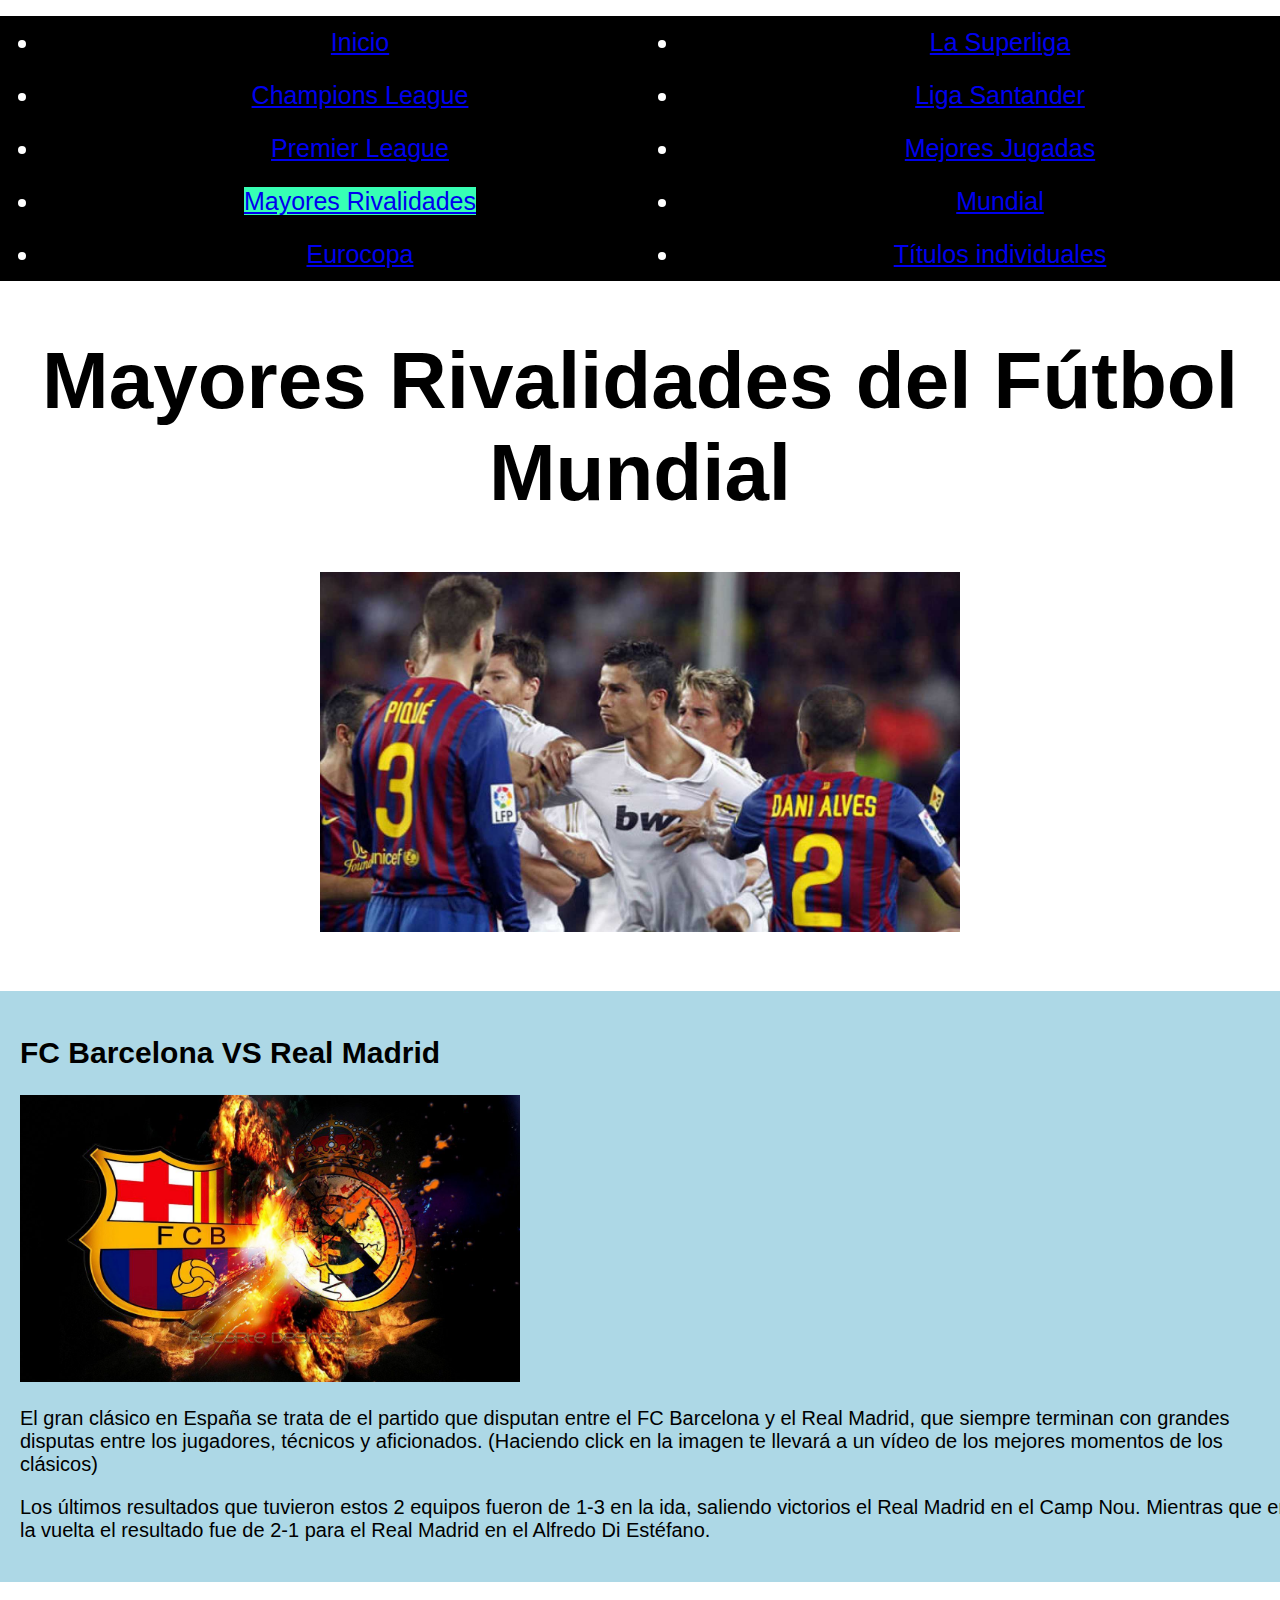
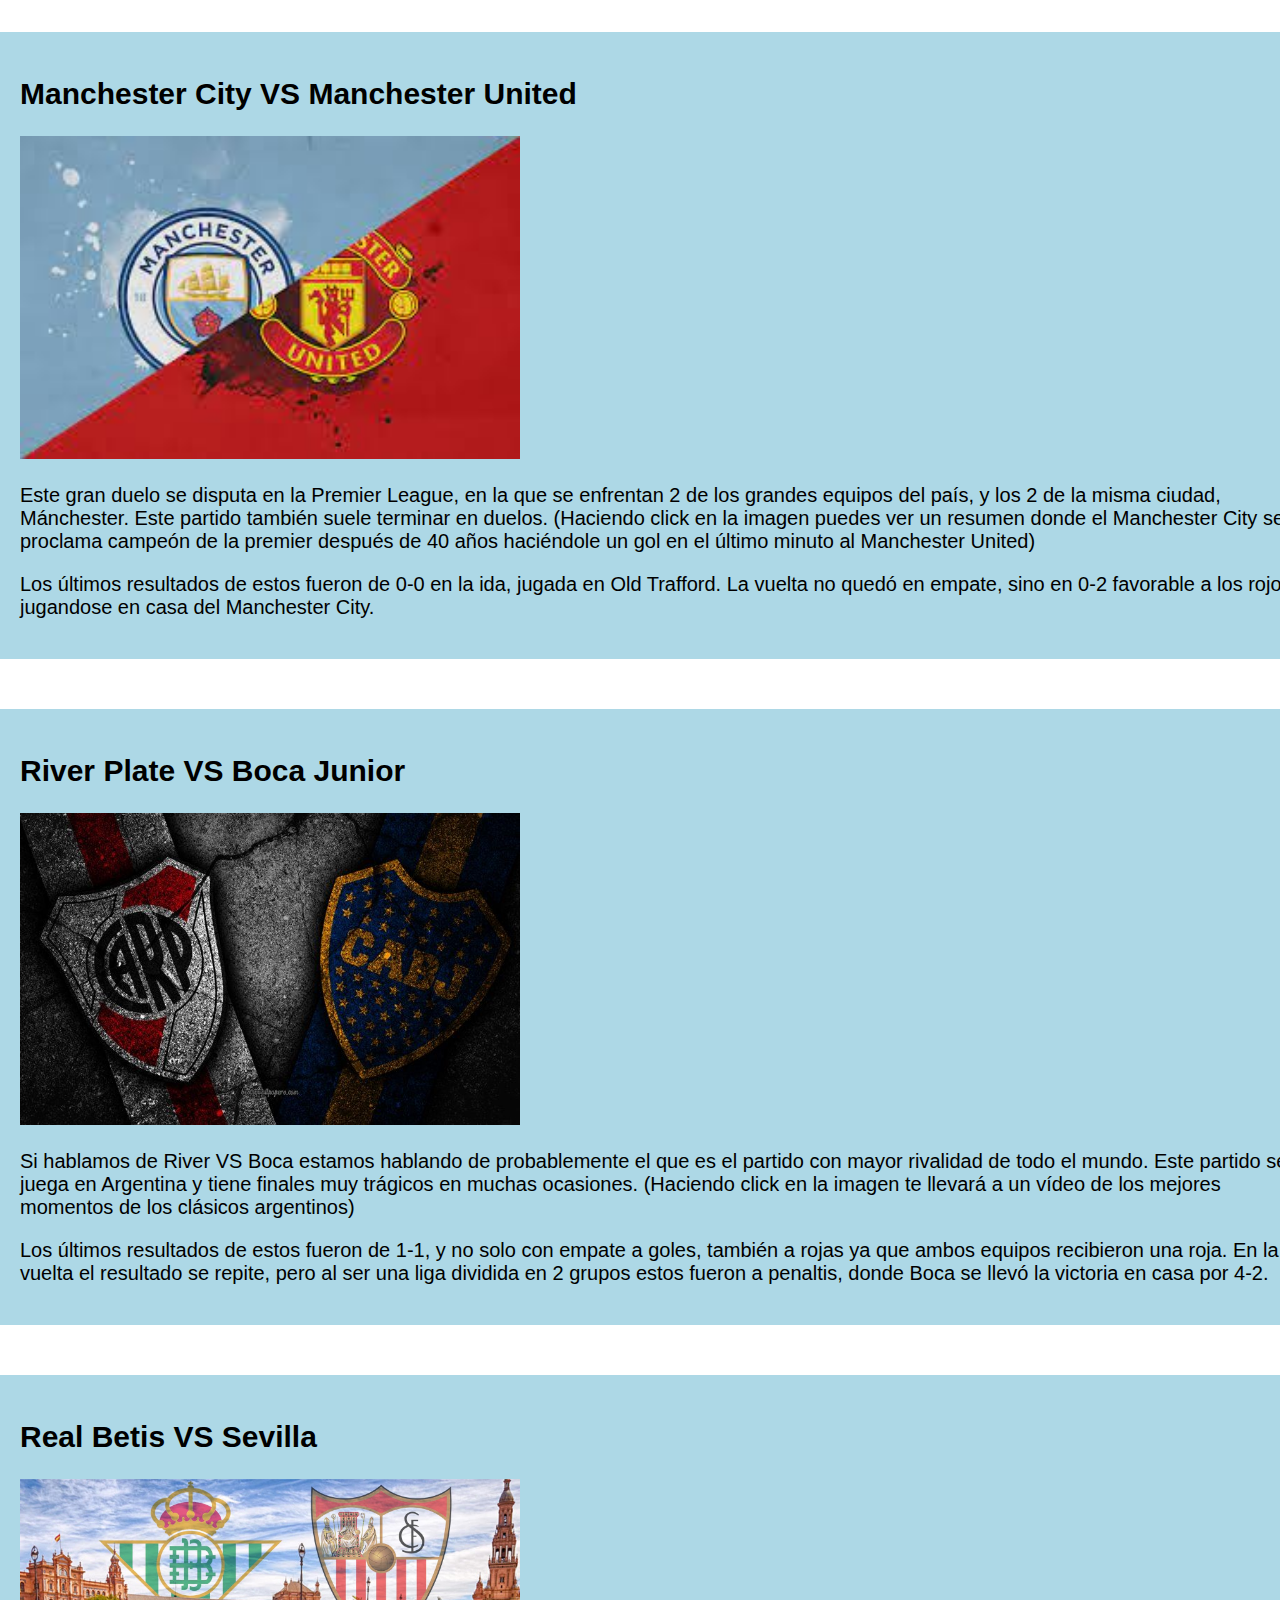
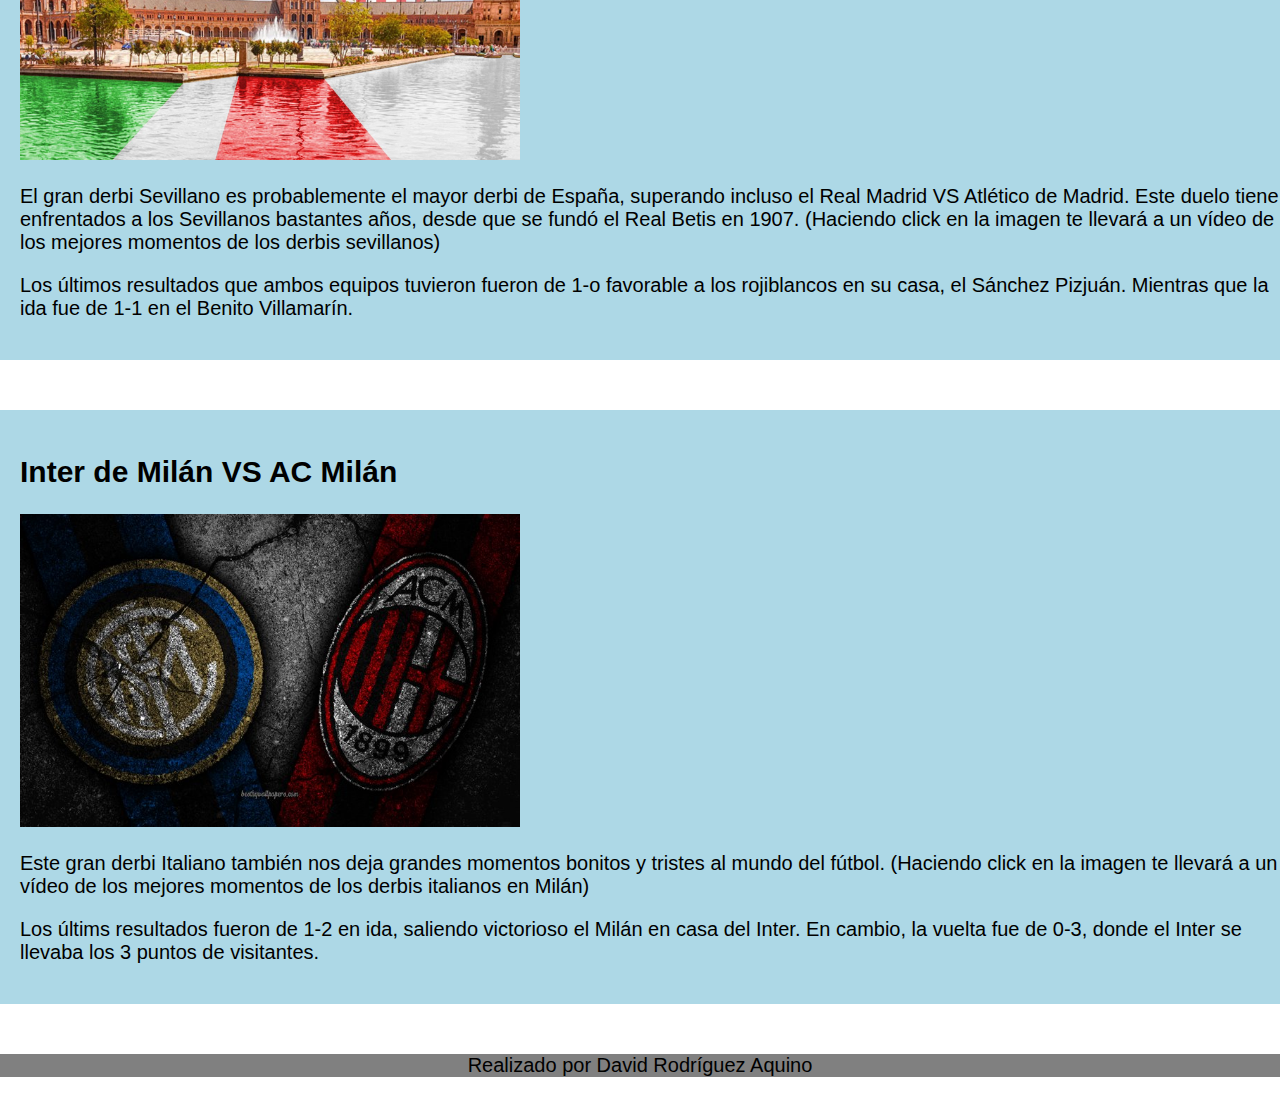
<file: mayoresrivalidades.html>
<!DOCTYPE html>
<html>
<head>
		<title>Fútbol última hora</title>
		<link rel="stylesheet" href="css/miestilo.css">
</head>
<body>
	<div>
			<ul>
				<li><a href="index.html">Inicio</a></li>
				<li><a href="La Superliga.html">La Superliga</a></li>
				<li><a href="Champions League.html">Champions League</a></li>
				<li><a href="Liga Santander.html">Liga Santander</a></li>
				<li><a href="Premier League.html">Premier League</a></li>
				<li><a href="Mejores Jugadas.html">Mejores Jugadas</a></li>
				<li><a href="mayoresrivalidades.html" class="active">Mayores Rivalidades</a></li>
				<li><a href="mundial.html">Mundial</a></li>
				<li><a href="eurocopa.html">Eurocopa</a></li>
				<li><a href="titulos.html">Títulos individuales</a></li>
			</ul>
			</ul>
		</div>	
<header>
	<h1>Mayores Rivalidades del Fútbol Mundial</h1>
	<img src=img/rivalidades.jfif>

</header>
<main>
	<section>
		<div>
			<h2>FC Barcelona VS Real Madrid</h2>
			<a href="https://www.youtube.com/watch?v=43zkP9-v1nA"> <img src="img/barsamadrid.jpeg" width="500"> </a>
			<p>El gran clásico en España se trata de el partido que disputan entre el FC Barcelona y el Real Madrid, que siempre terminan con grandes disputas entre los jugadores, técnicos y aficionados. (Haciendo click en la imagen te llevará a un vídeo de los mejores momentos de los clásicos)</p>
			<p>Los últimos resultados que tuvieron estos 2 equipos fueron de 1-3 en la ida, saliendo victorios el Real Madrid en el Camp Nou. Mientras que en la vuelta el resultado fue de 2-1 para el Real Madrid en el Alfredo Di Estéfano.</p>	
		</div>
	</section>
	<section>
		<div>
			<h2>Manchester City VS Manchester United</h2>
			<a href="https://www.youtube.com/watch?v=Iec5-PTrzwU"> <img src="img/cityunited.jfif" width="500"> </a>
			<p>Este gran duelo se disputa en la Premier League, en la que se enfrentan 2 de los grandes equipos del país, y los 2 de la misma ciudad, Mánchester. Este partido también suele terminar en duelos. (Haciendo click en la imagen puedes ver un resumen donde el Manchester City se proclama campeón de la premier después de 40 años haciéndole un gol en el último minuto al Manchester United)</p>
			<p>Los últimos resultados de estos fueron de 0-0 en la ida, jugada en Old Trafford. La vuelta no quedó en empate, sino en 0-2 favorable a los rojos, jugandose en casa del Manchester City.</p>
		</div>
	</section>
	<section>
		<div>
			<h2>River Plate VS Boca Junior</h2>
			<a href="https://www.youtube.com/watch?v=oN7aVCt8s4k"> <img src="img/bocariver.jpg" width="500"> </a>
			<p>Si hablamos de River VS Boca estamos hablando de probablemente el que es el partido con mayor rivalidad de todo el mundo. Este partido se juega en Argentina y tiene finales muy trágicos en muchas ocasiones. (Haciendo click en la imagen te llevará a un vídeo de los mejores momentos de los clásicos argentinos)</p>
			<p>Los últimos resultados de estos fueron de 1-1, y no solo con empate a goles, también a rojas ya que ambos equipos recibieron una roja. En la vuelta el resultado se repite, pero al ser una liga dividida en 2 grupos estos fueron a penaltis, donde Boca se llevó la victoria en casa por 4-2.</p>
		</div>
	</section>
	<section>
		<div>
			<h2>Real Betis VS Sevilla</h2>
			<a href="https://www.youtube.com/watch?v=XViruHoWiFQ"> <img src="img/erbetisevilla.jpg" width="500"> </a>
			<p>El gran derbi Sevillano es probablemente el mayor derbi de España, superando incluso el Real Madrid VS Atlético de Madrid. Este duelo tiene enfrentados a los Sevillanos bastantes años, desde que se fundó el Real Betis en 1907. (Haciendo click en la imagen te llevará a un vídeo de los mejores momentos de los derbis sevillanos)</p>
			<p>Los últimos resultados que ambos equipos tuvieron fueron de 1-o favorable a los rojiblancos en su casa, el Sánchez Pizjuán. Mientras que la ida fue de 1-1 en el Benito Villamarín.</p>
		</div>
	</section>
		<section>
		<div>
			<h2>Inter de Milán VS AC Milán </h2>
			<a href="https://www.youtube.com/watch?v=rI462I32HDI"> <img src="img/intervsmilan.jpg" width="500"> </a>
			<p>Este gran derbi Italiano también nos deja grandes momentos bonitos y tristes al mundo del fútbol. (Haciendo click en la imagen te llevará a un vídeo de los mejores momentos de los derbis italianos en Milán)</p>
			<p>Los últims resultados fueron de 1-2 en ida, saliendo victorioso el Milán en casa del Inter. En cambio, la vuelta fue de 0-3, donde el Inter se llevaba los 3 puntos de visitantes.</p>
		</div>
	</section>
</main>
<footer>
	<p>Realizado por David Rodríguez Aquino</p>
</footer>
</body>
<html>
</file>
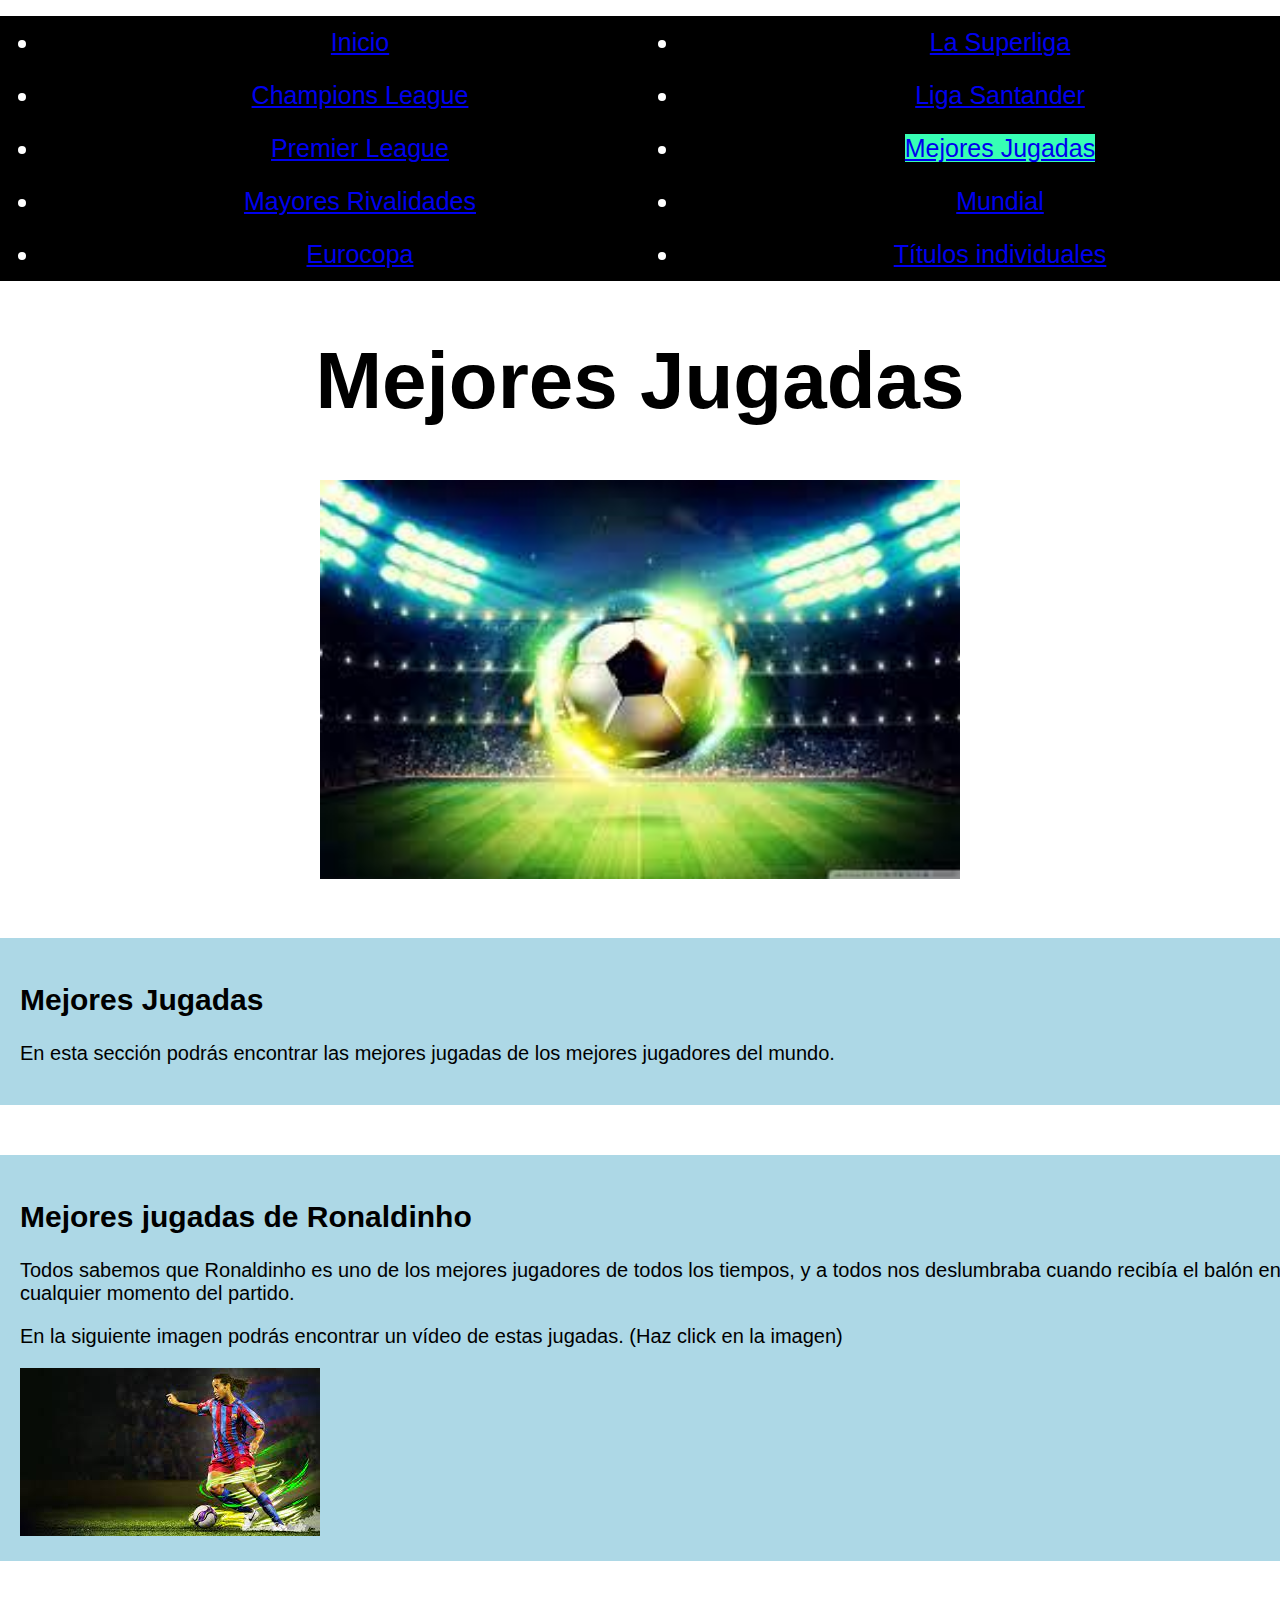
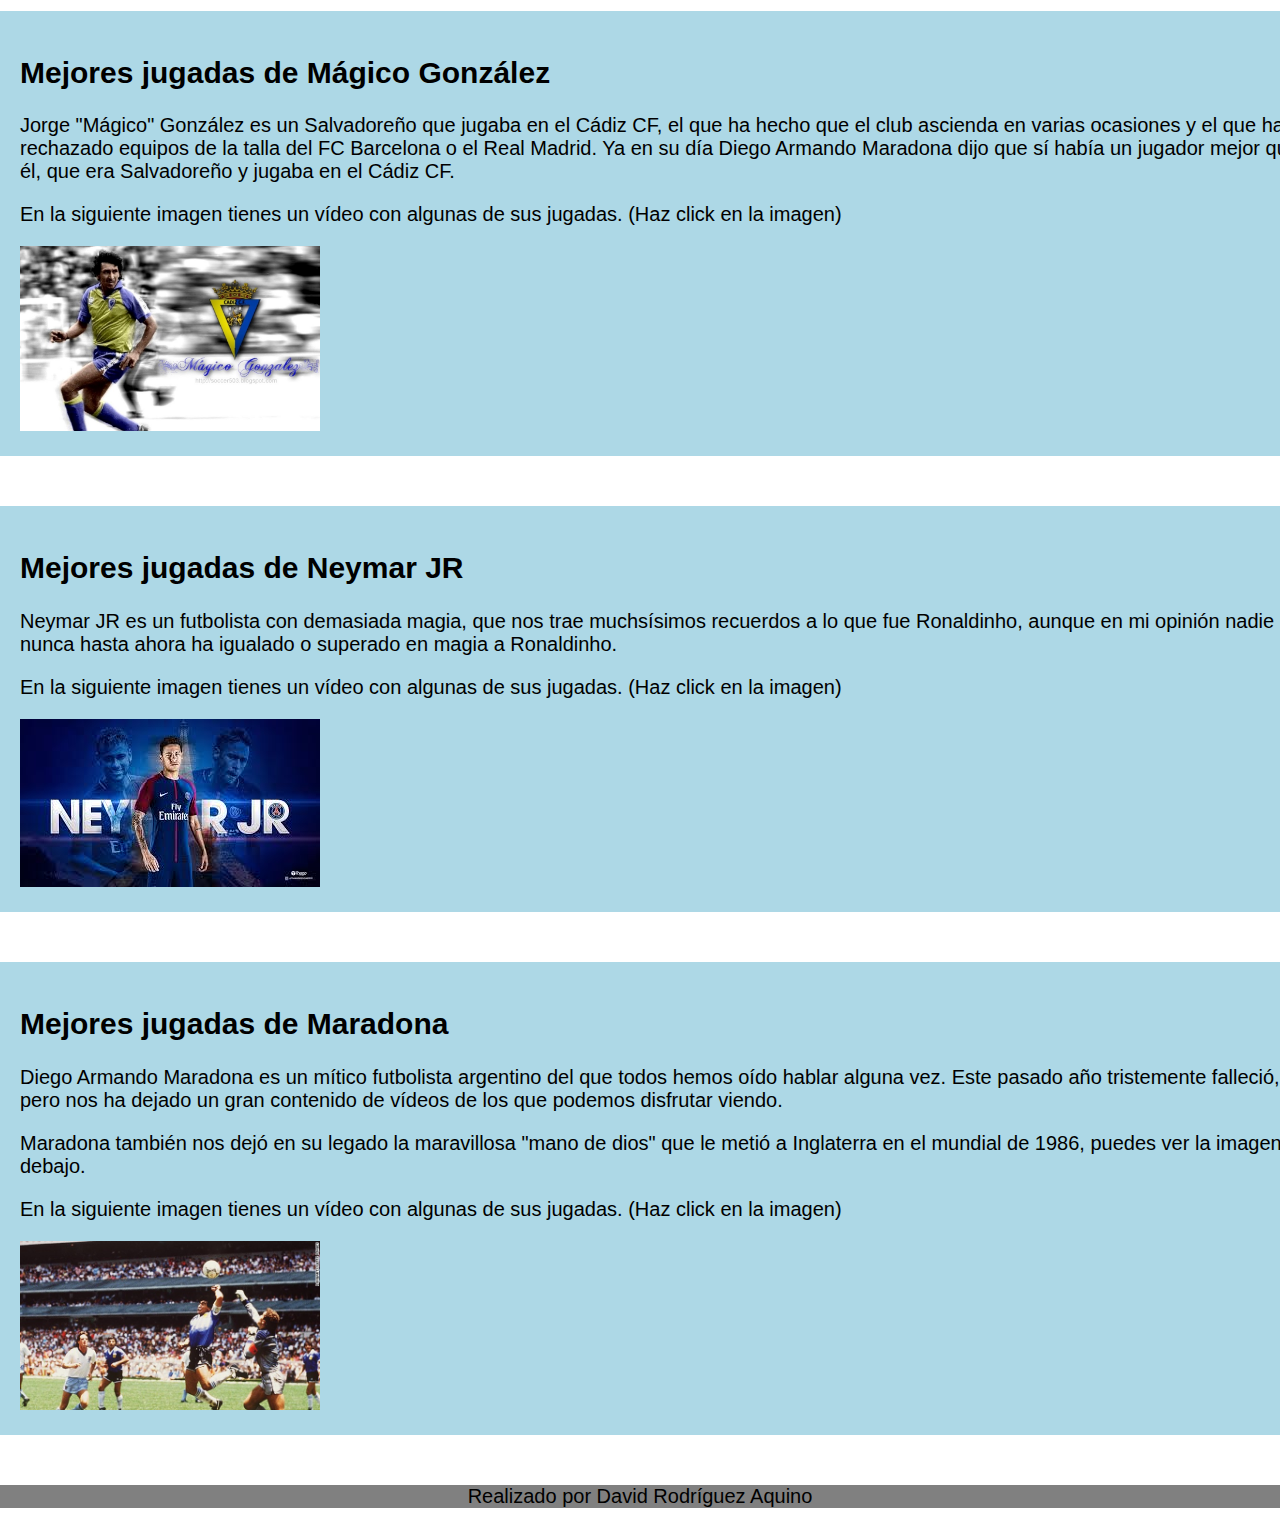
<file: Mejores Jugadas.html>
<!DOCTYPE html>
<html>
<head>
		<title>Fútbol última hora</title>
		<link rel="stylesheet" href="css/miestilo.css">
</head>
<body>
	<div>
			<ul>
				<li><a href="index.html">Inicio</a></li>
				<li><a href="La Superliga.html">La Superliga</a></li>
				<li><a href="Champions League.html">Champions League</a></li>
				<li><a href="Liga Santander.html">Liga Santander</a></li>
				<li><a href="Premier League.html">Premier League</a></li>
				<li><a href="Mejores Jugadas.html" class="active">Mejores Jugadas</a></li>
				<li><a href="mayoresrivalidades.html">Mayores Rivalidades</a></li>
				<li><a href="mundial.html">Mundial</a></li>
				<li><a href="eurocopa.html">Eurocopa</a></li>
				<li><a href="titulos.html">Títulos individuales</a></li>
			</ul>
			</ul>
		</div>	
<header>
	<h1>Mejores Jugadas</h1>
	<img src=img/descarga.jfif>

</header>
<main>
	<section>
		<div>
			<h2>Mejores Jugadas</h2>
			<p>En esta sección podrás encontrar las mejores jugadas de los mejores jugadores del mundo.</p>	
		</div>
	</section>
	<section>
		<div>
			<h2>Mejores jugadas de Ronaldinho</h2>
			<p>Todos sabemos que Ronaldinho es uno de los mejores jugadores de todos los tiempos, y a todos nos deslumbraba cuando recibía el balón en cualquier momento del partido.</p>
			<p>En la siguiente imagen podrás encontrar un vídeo de estas jugadas. (Haz click en la imagen)</p>
			<a href="https://www.youtube.com/watch?v=0cUZVYi_2uo"> <img src="img/ronaldinho.jfif"></a>
		</div>
	</section>
	<section>
		<div>
			<h2>Mejores jugadas de Mágico González</h2>
			<p>Jorge "Mágico" González es un Salvadoreño que jugaba en el Cádiz CF, el que ha hecho que el club ascienda en varias ocasiones y el que ha rechazado equipos de la talla del FC Barcelona o el Real Madrid. Ya en su día Diego Armando Maradona dijo que sí había un jugador mejor que él, que era Salvadoreño y jugaba en el Cádiz CF.</p>
			<p>En la siguiente imagen tienes un vídeo con algunas de sus jugadas. (Haz click en la imagen)</p>
			<a href="https://www.youtube.com/watch?v=WXIbcvcDlBc"> <img src="img/magico.jpg" width="300"></a>
		</div>
	</section>
	<section>
		<div>
			<h2>Mejores jugadas de Neymar JR</h2>
			<p>Neymar JR es un futbolista con demasiada magia, que nos trae muchsísimos recuerdos a lo que fue Ronaldinho, aunque en mi opinión nadie nunca hasta ahora ha igualado o superado en magia a Ronaldinho.</p>
			<p>En la siguiente imagen tienes un vídeo con algunas de sus jugadas. (Haz click en la imagen)</p>
			<a href="https://www.youtube.com/watch?v=KGU4MZMcu88"><img src="img/neymar.jfif"></a>
		</div>
	</section>
	<section>
		<div>
			<h2>Mejores jugadas de Maradona</h2>
			<p>Diego Armando Maradona es un mítico futbolista argentino del que todos hemos oído hablar alguna vez. Este pasado año tristemente falleció, pero nos ha dejado un gran contenido de vídeos de los que podemos disfrutar viendo.</p>
			<p>Maradona también nos dejó en su legado la maravillosa "mano de dios" que le metió a Inglaterra en el mundial de 1986, puedes ver la imagen debajo.</p>
			<p>En la siguiente imagen tienes un vídeo con algunas de sus jugadas. (Haz click en la imagen)</p>
			<a href="https://www.youtube.com/watch?v=4NST_03mEsA"><img src="img/maradona2.jpg" width="300"></a>
		</div>
	</section>
</main>
<footer>
	<p>Realizado por David Rodríguez Aquino</p>
</footer>
</body>
<html>
</file>
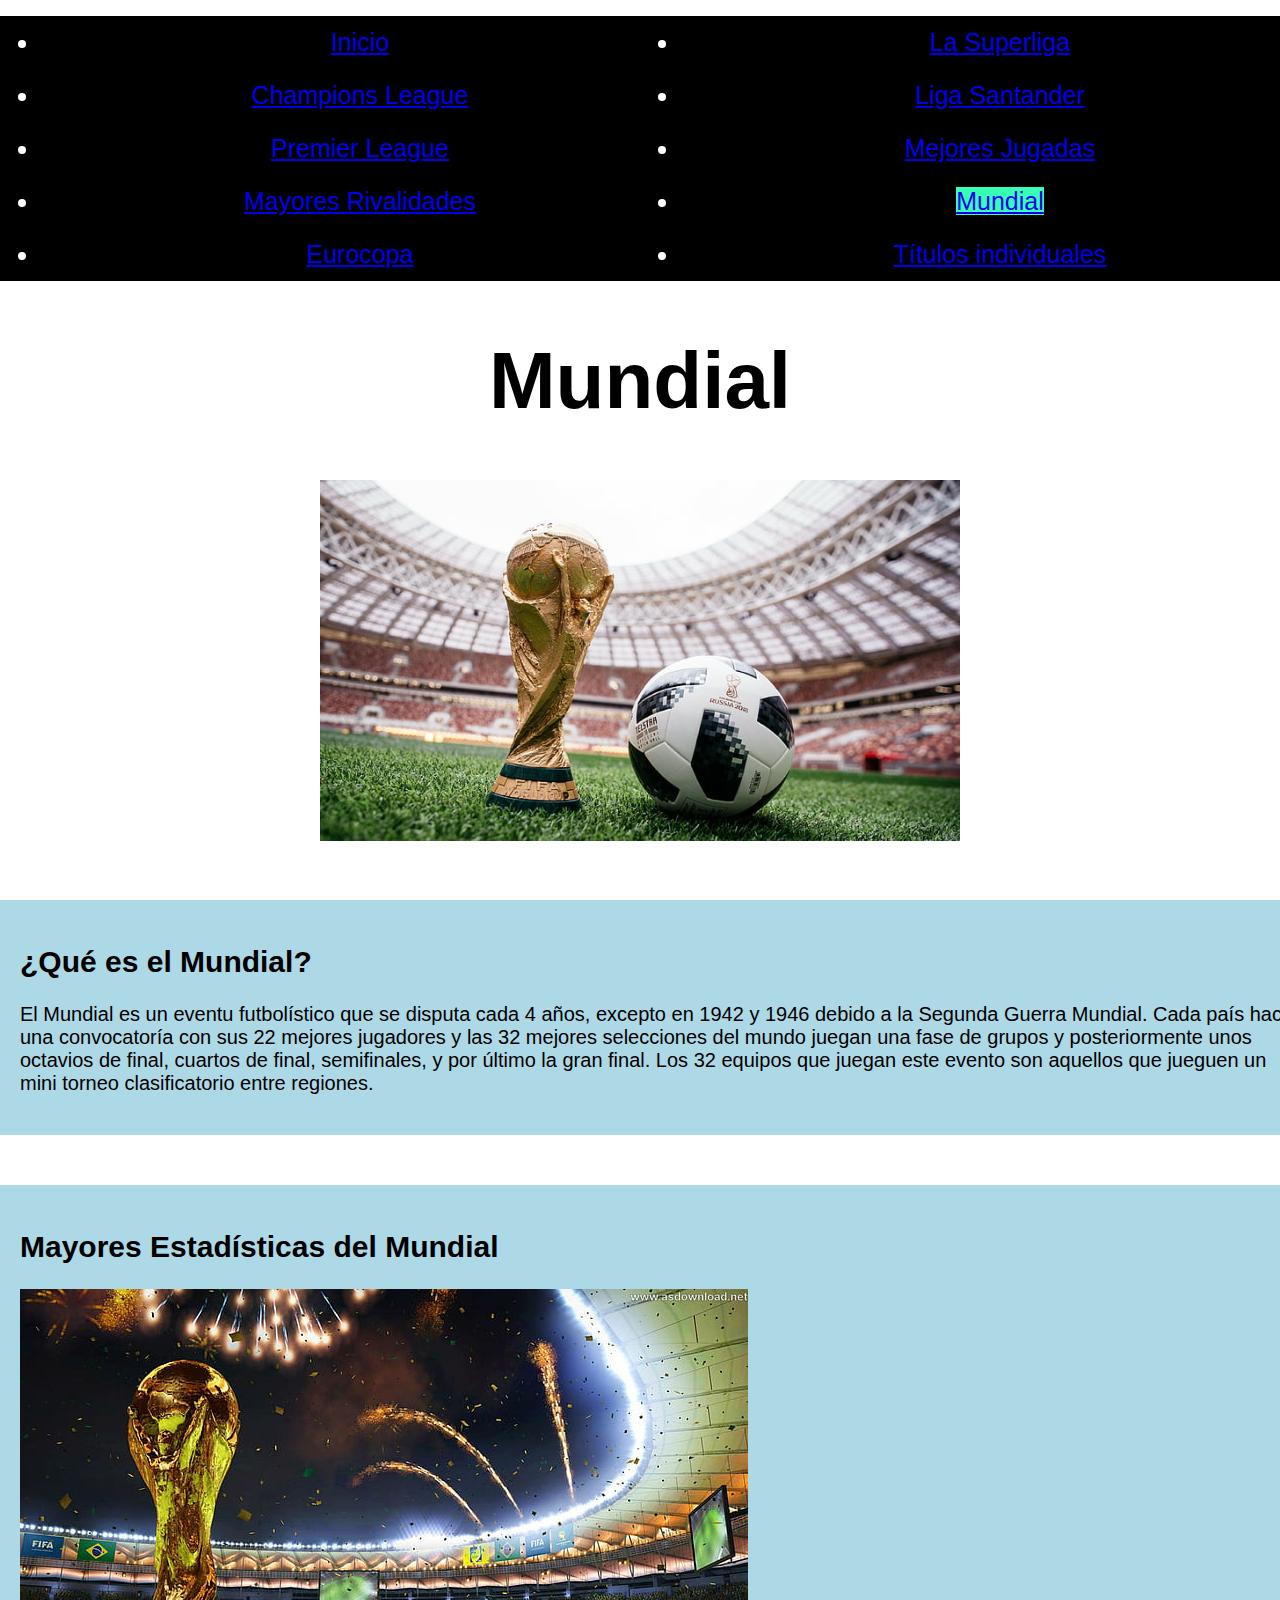
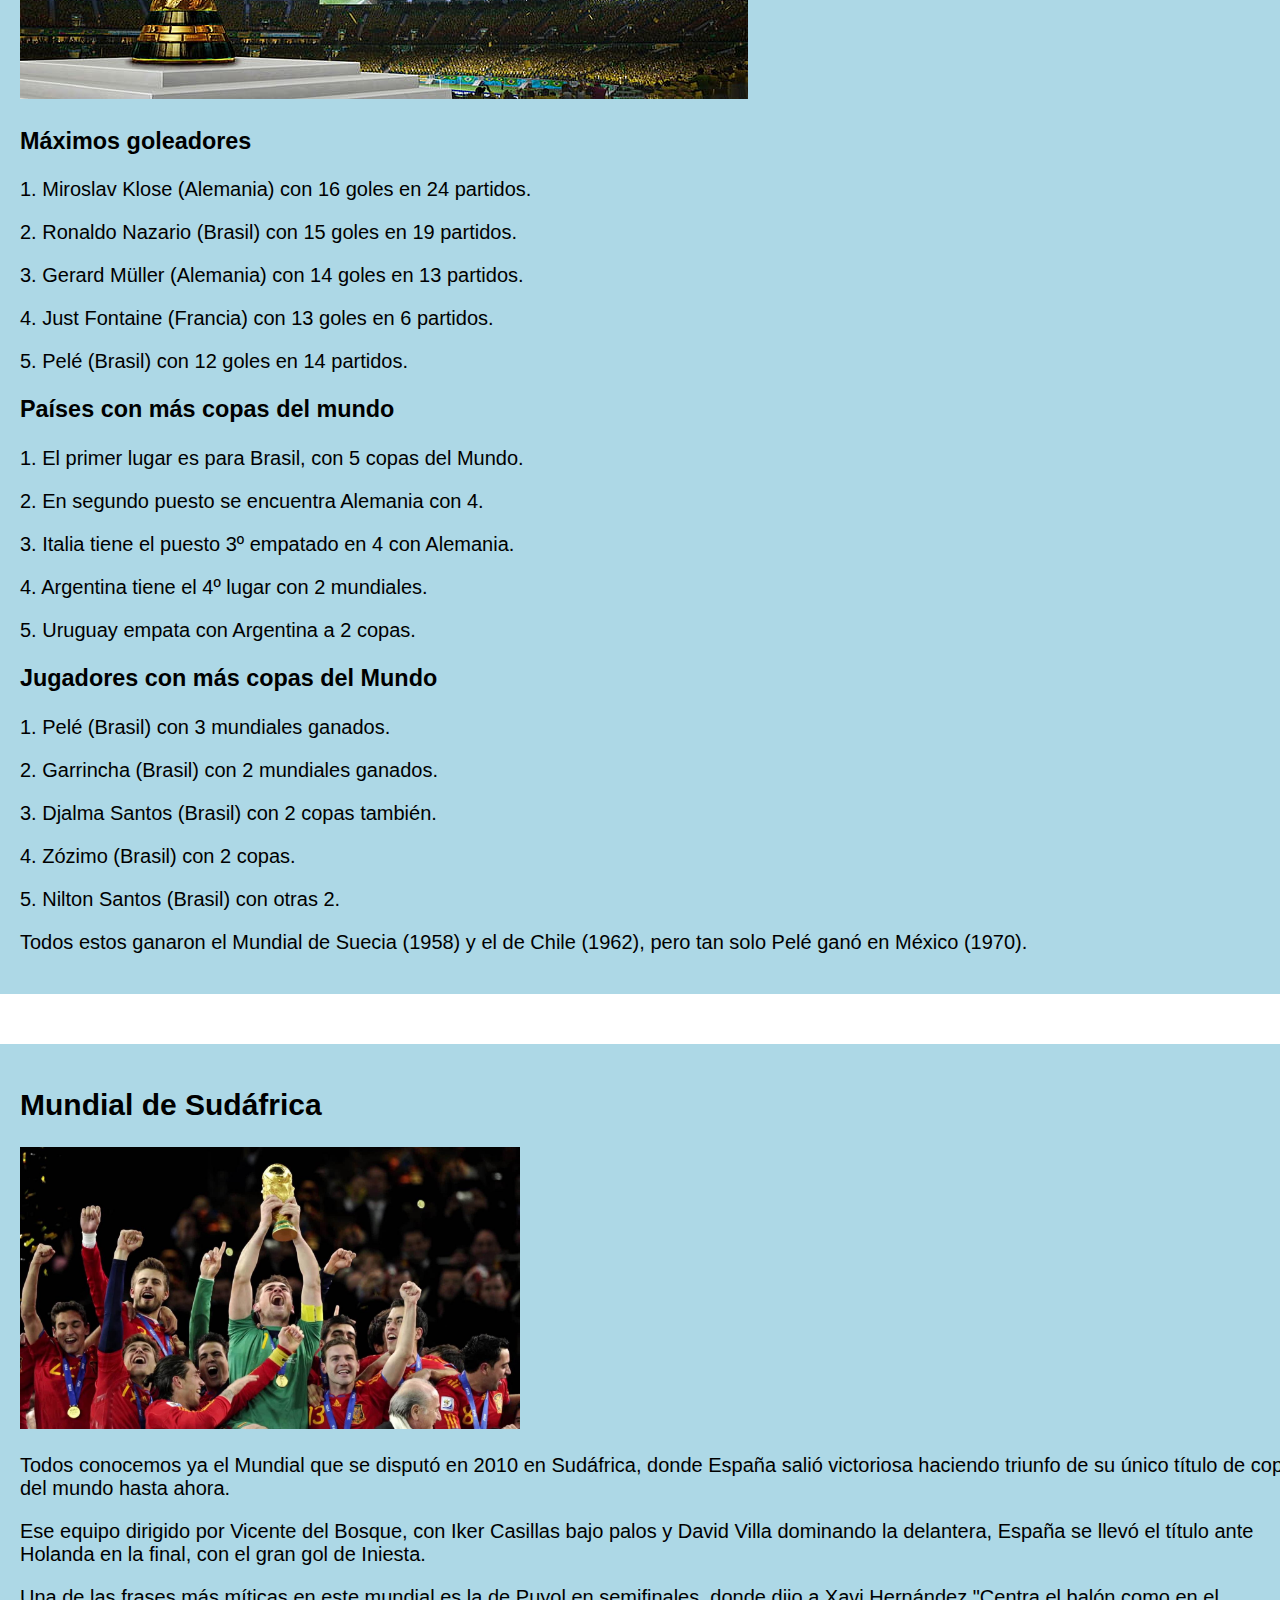
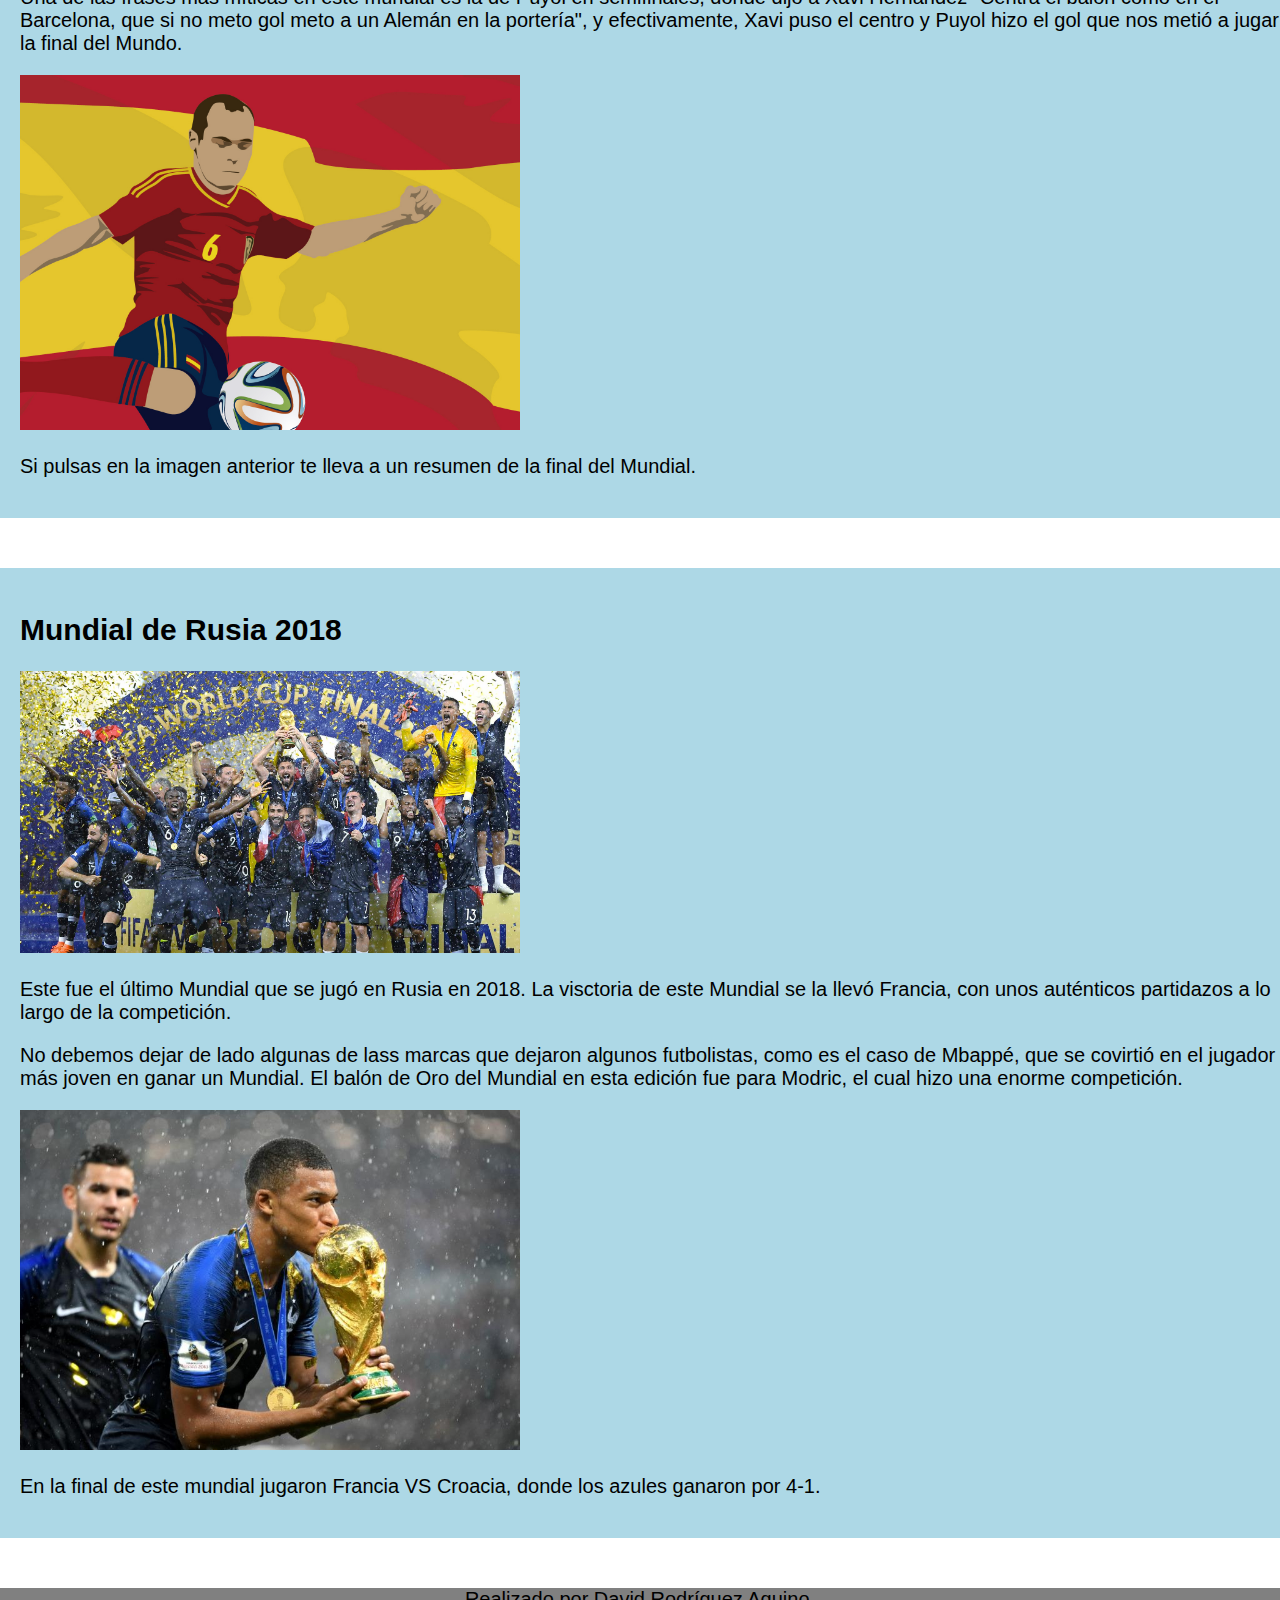
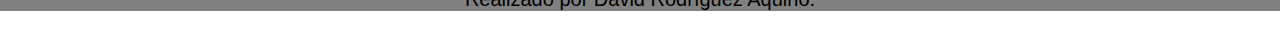
<file: mundial.html>
<!DOCTYPE html>
<html>
	<head>
		<title>La Superliga</title>
		<link rel="stylesheet" href="css/miestilo.css">
	</head>
	<body>
		<div>
				<ul>
				<li><a href="index.html">Inicio</a></li>
				<li><a href="La Superliga.html">La Superliga</a></li>
				<li><a href="Champions League.html">Champions League</a></li>
				<li><a href="Liga Santander.html">Liga Santander</a></li>
				<li><a href="Premier League.html">Premier League</a></li>
				<li><a href="Mejores Jugadas.html">Mejores Jugadas</a></li>
				<li><a href="mayoresrivalidades.html">Mayores Rivalidades</a></li>
				<li><a href="mundial.html" class="active">Mundial</a></li>
				<li><a href="eurocopa.html">Eurocopa</a></li>
				<li><a href="titulos.html">Títulos individuales</a></li>
			</ul>
		</div>			
		<header>
			<h1>Mundial</h1>
			<img src=img/mundial.jpg>
		</header>
		<main>
			<section>
				<div>
					<h2>¿Qué es el Mundial?</h2>
					<p>El Mundial es un eventu futbolístico que se disputa cada 4 años, excepto en 1942 y 1946 debido a la Segunda Guerra Mundial. Cada país hace una convocatoría con sus 22 mejores jugadores y las 32 mejores selecciones del mundo juegan una fase de grupos y posteriormente unos octavios de final, cuartos de final, semifinales, y por último la gran final. Los 32 equipos que juegan este evento son aquellos que jueguen un mini torneo clasificatorio entre regiones.</p>
				</div>
			</section>
			<section>
		<div>
			<h2>Mayores Estadísticas del Mundial</h2>
			<img src="img/mundialo.jpg">
			<h3>Máximos goleadores</h3>
			<p>1. Miroslav Klose (Alemania) con 16 goles en 24 partidos.</p>
			<p>2. Ronaldo Nazario (Brasil) con 15 goles en 19 partidos.</p>
			<p>3. Gerard Müller (Alemania) con 14 goles en 13 partidos.</p>
			<p>4. Just Fontaine (Francia) con 13 goles en 6 partidos.</p>
			<p>5. Pelé (Brasil) con 12 goles en 14 partidos.</p>
			<h3>Países con más copas del mundo</h3>
			<p>1. El primer lugar es para Brasil, con 5 copas del Mundo.</p>
			<p>2. En segundo puesto se encuentra Alemania con 4.</p>
			<p>3. Italia tiene el puesto 3º empatado en 4 con Alemania.</p>
			<p>4. Argentina tiene el 4º lugar con 2 mundiales.</p>
			<p>5. Uruguay empata con Argentina a 2 copas.</p>
			<h3>Jugadores con más copas del Mundo</h3>
			<p>1. Pelé (Brasil) con 3 mundiales ganados.</p>
			<p>2. Garrincha (Brasil) con 2 mundiales ganados.</p>
			<p>3. Djalma Santos (Brasil) con 2 copas también.</p>
			<p>4. Zózimo (Brasil) con 2 copas.</p>
			<p>5. Nilton Santos (Brasil) con otras 2.</p>
			<p>Todos estos ganaron el Mundial de Suecia (1958) y el de Chile (1962), pero tan solo Pelé ganó en México (1970).</p>
		</div>
	</section>
	<section>
		<div>
			<h2>Mundial de Sudáfrica</h2>
			<img src="img/españita.jpg" width="500">
			<p>Todos conocemos ya el Mundial que se disputó en 2010 en Sudáfrica, donde España salió victoriosa haciendo triunfo de su único título de copa del mundo hasta ahora.</p>
			<p>Ese equipo dirigido por Vicente del Bosque, con Iker Casillas bajo palos y David Villa dominando la delantera, España se llevó el título ante Holanda en la final, con el gran gol de Iniesta.</p>
			<p>Una de las frases más míticas en este mundial es la de Puyol en semifinales, donde dijo a Xavi Hernández "Centra el balón como en el Barcelona, que si no meto gol meto a un Alemán en la portería", y efectivamente, Xavi puso el centro y Puyol hizo el gol que nos metió a jugar la final del Mundo.</p>
			<a href="https://www.youtube.com/watch?v=MveVP7ZOXcI"><img src="img/iniesta.jpg" width="500"></a>
			<p>Si pulsas en la imagen anterior te lleva a un resumen de la final del Mundial.</p>
		</div>
	</section>
	<section>
		<div>
			<h2>Mundial de Rusia 2018</h2>
			<img src="img/franciawin.jpg" width="500">
			<p>Este fue el último Mundial que se jugó en Rusia en 2018. La visctoria de este Mundial se la llevó Francia, con unos auténticos partidazos a lo largo de la competición.</p>
			<p>No debemos dejar de lado algunas de lass marcas que dejaron algunos futbolistas, como es el caso de Mbappé, que se covirtió en el jugador más joven en ganar un Mundial. El balón de Oro del Mundial en esta edición fue para Modric, el cual hizo una enorme competición.</p>
			<img src="img/mbappewin.jpg" width="500">
			<p>En la final de este mundial jugaron Francia VS Croacia, donde los azules ganaron por 4-1.</p>
		</div>
	</section>
		</main>
		<footer>
			<p>Realizado por David Rodríguez Aquino.</p>
		</footer>
	</body>
</html>
</file>
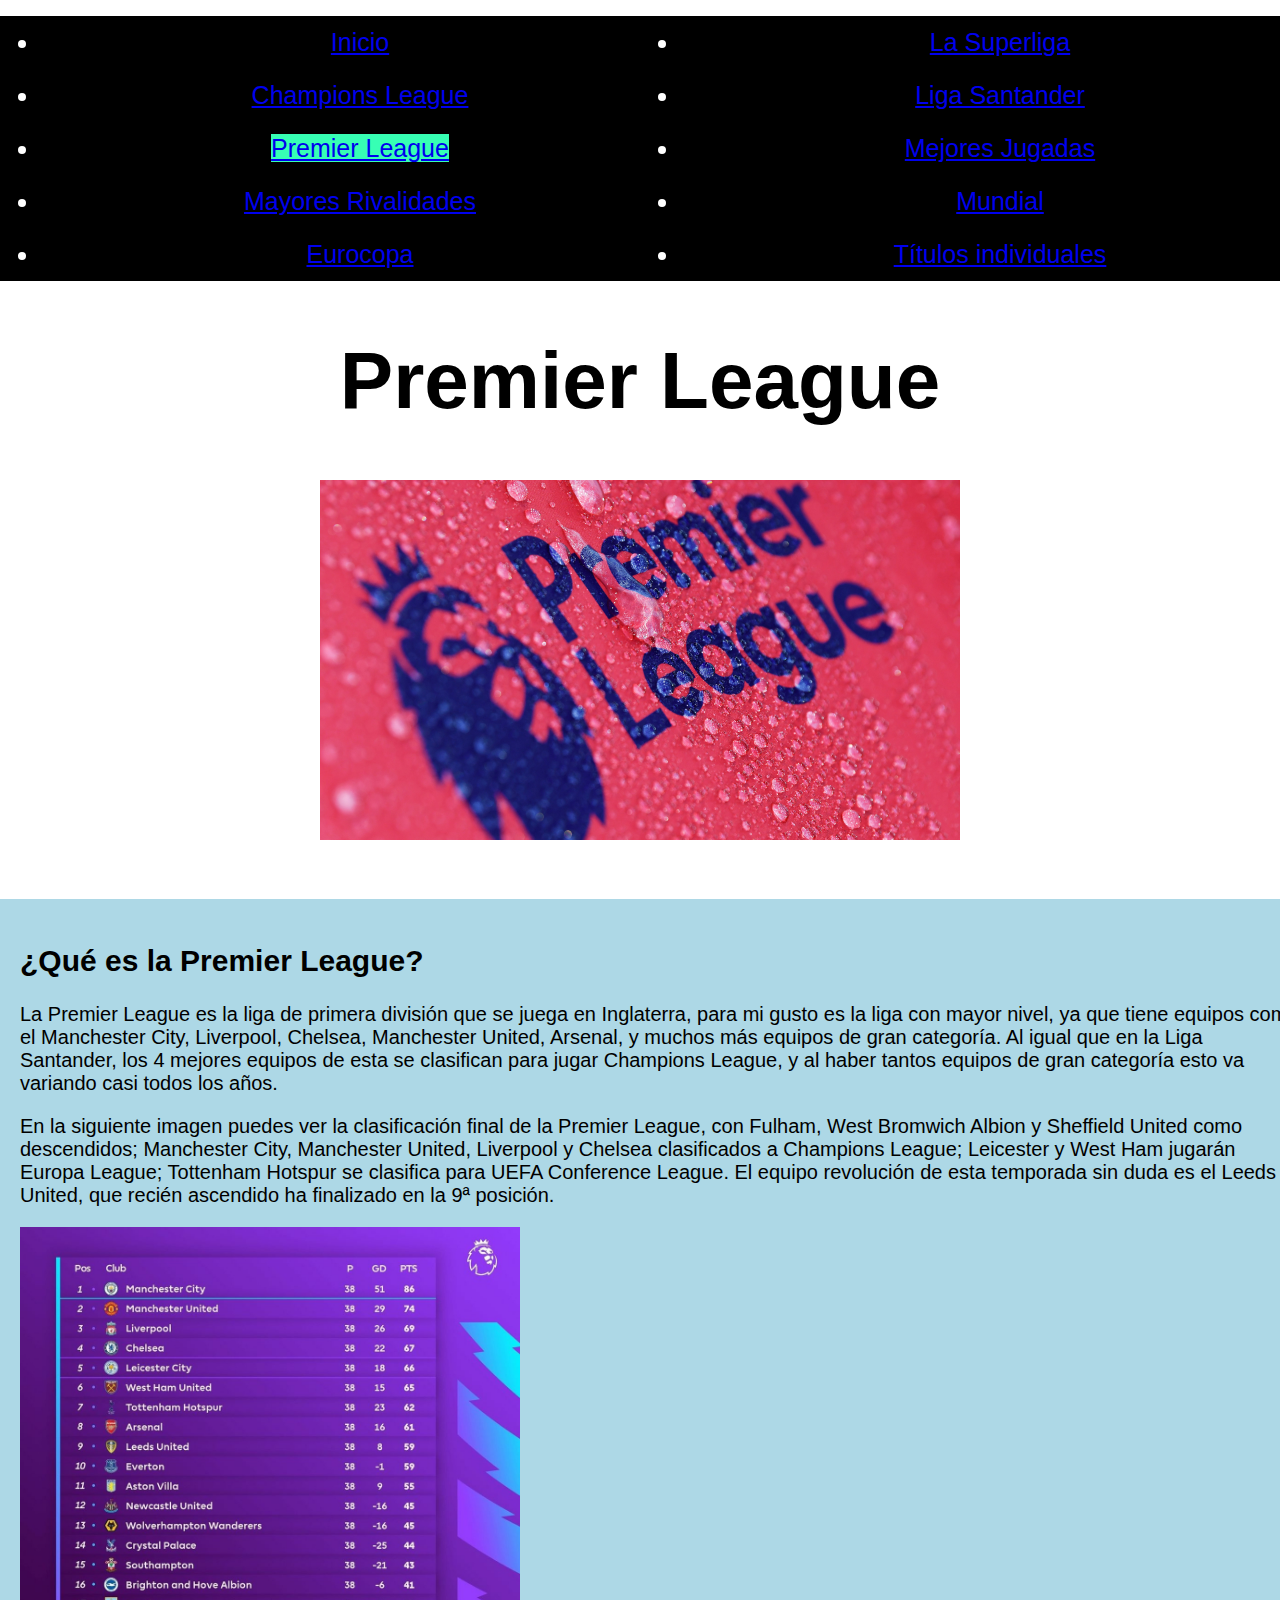
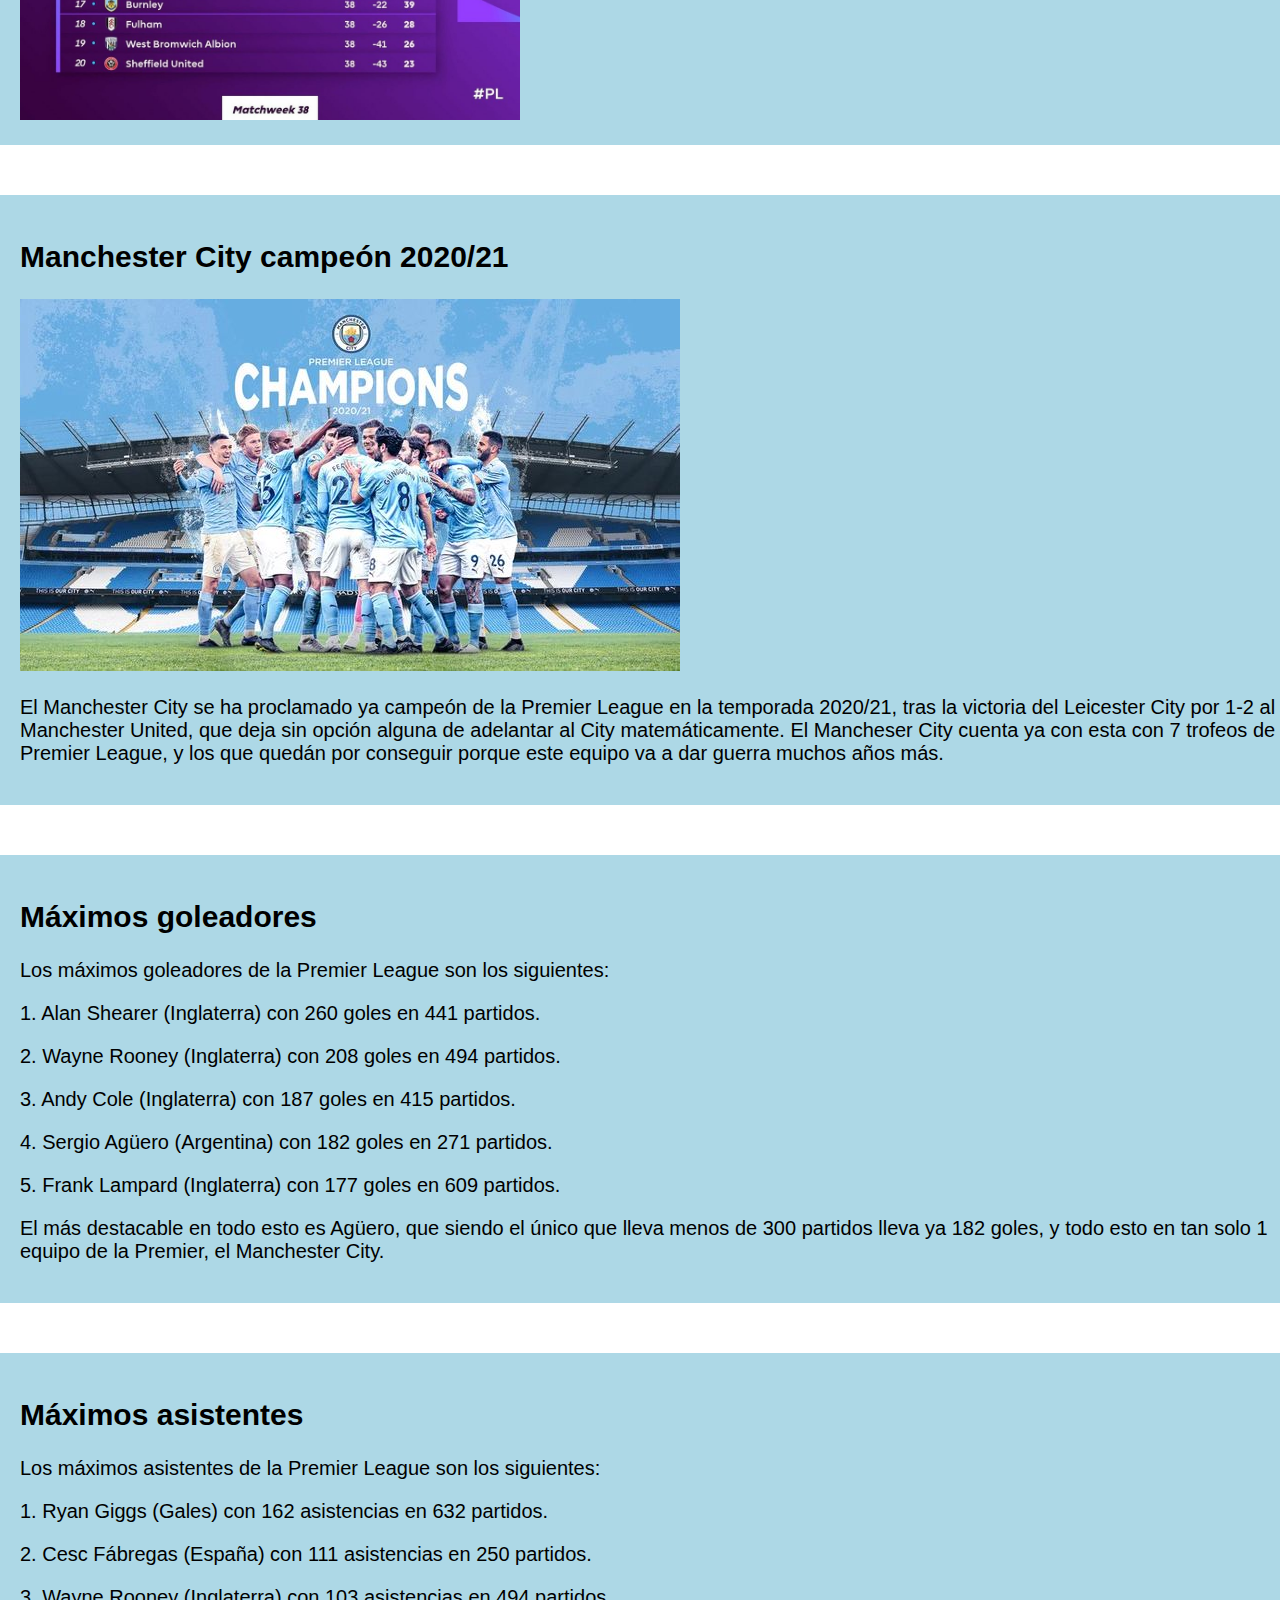
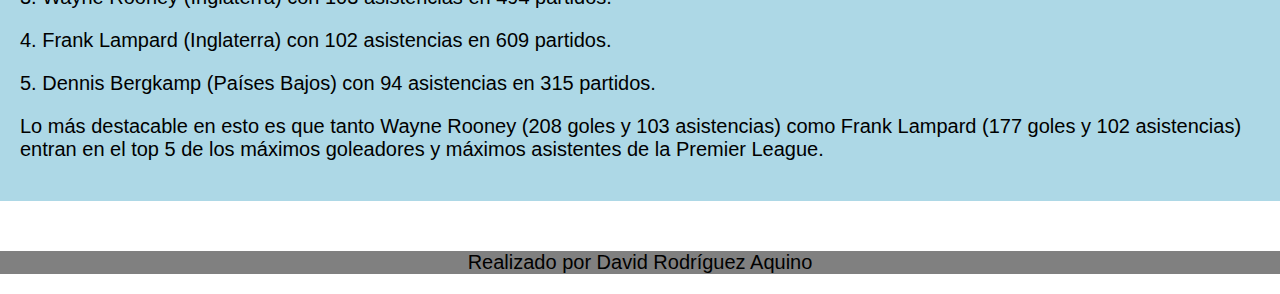
<file: Premier League.html>
<!DOCTYPE html>
<html>
<head>
		<title>Fútbol última hora</title>
		<link rel="stylesheet" href="css/miestilo.css">
</head>
<body>
	<div>
			<ul>
				<li><a href="index.html">Inicio</a></li>
				<li><a href="La Superliga.html">La Superliga</a></li>
				<li><a href="Champions League.html">Champions League</a></li>
				<li><a href="Liga Santander.html">Liga Santander</a></li>
				<li><a href="Premier League.html" class="active">Premier League</a></li>
				<li><a href="Mejores Jugadas.html">Mejores Jugadas</a></li>
				<li><a href="mayoresrivalidades.html">Mayores Rivalidades</a></li>
				<li><a href="mundial.html">Mundial</a></li>
				<li><a href="eurocopa.html">Eurocopa</a></li>
				<li><a href="titulos.html">Títulos individuales</a></li>
			</ul>
			</ul>
		</div>	
<header>
	<h1>Premier League</h1>
	<img src=img/PremierLeague.jpg>

</header>
<main>
	<section>
		<div>
			<h2>¿Qué es la Premier League?</h2>
			<p>La Premier League es la liga de primera división que se juega en Inglaterra, para mi gusto es la liga con mayor nivel, ya que tiene equipos como el Manchester City, Liverpool, Chelsea, Manchester United, Arsenal, y muchos más equipos de gran categoría. Al igual que en la Liga Santander, los 4 mejores equipos de esta se clasifican para jugar Champions League, y al haber tantos equipos de gran categoría esto va variando casi todos los años.</p>	

			<p>En la siguiente imagen puedes ver la clasificación final de la Premier League, con Fulham, West Bromwich Albion y Sheffield United como descendidos; Manchester City, Manchester United, Liverpool y Chelsea clasificados a Champions League; Leicester y West Ham jugarán Europa League; Tottenham Hotspur se clasifica para UEFA Conference League. El equipo revolución de esta temporada sin duda es el Leeds United, que recién ascendido ha finalizado en la 9ª posición.</p>
			<img src="img/pl.jpg" width="500">
			</div>
	</section>

	<section>
		<div>
			<h2>Manchester City campeón 2020/21</h2>
			<img src="img/City.jpg">
			<p>El Manchester City se ha proclamado ya campeón de la Premier League en la temporada 2020/21, tras la victoria del Leicester City por 1-2 al Manchester United, que deja sin opción alguna de adelantar al City matemáticamente. El Mancheser City cuenta ya con esta con 7 trofeos de la Premier League, y los que quedán por conseguir porque este equipo va a dar guerra muchos años más.</p>
		</div>
	</section>
	<section>
		<div>
			<h2>Máximos goleadores</h2>
			<p>Los máximos goleadores de la Premier League son los siguientes:</p>
			<p>1. Alan Shearer (Inglaterra) con 260 goles en 441 partidos.</p>
			<p>2. Wayne Rooney (Inglaterra) con 208 goles en 494 partidos.</p>
			<p>3. Andy Cole (Inglaterra) con 187 goles en 415 partidos.</p>
			<p>4. Sergio Agüero (Argentina) con 182 goles en 271 partidos. </p>
			<p>5. Frank Lampard (Inglaterra) con 177 goles en 609 partidos.</p>

			<p>El más destacable en todo esto es Agüero, que siendo el único que lleva menos de 300 partidos lleva ya 182 goles, y todo esto en tan solo 1 equipo de la Premier, el Manchester City.</p>
		</div>
	</section>
	<section>
		<div>
			<h2>Máximos asistentes</h2>
			<p>Los máximos asistentes de la Premier League son los siguientes:</p>
			<p>1. Ryan Giggs (Gales) con 162 asistencias en 632 partidos.</p>
			<p>2. Cesc Fábregas (España) con 111 asistencias en 250 partidos.</p>
			<p>3. Wayne Rooney (Inglaterra) con 103 asistencias en 494 partidos.</p>
			<p>4. Frank Lampard (Inglaterra) con 102 asistencias en 609 partidos.</p>
			<p>5. Dennis Bergkamp (Países Bajos) con 94 asistencias en 315 partidos.</p>

			<p>Lo más destacable en esto es que tanto Wayne Rooney (208 goles y 103 asistencias) como Frank Lampard (177 goles y 102 asistencias) entran en el top 5 de los máximos goleadores y máximos asistentes de la Premier League.</p>
		</div>
	</section>
</main>
<footer>
	<p>Realizado por David Rodríguez Aquino</p>
</footer>
</body>
<html>
</file>
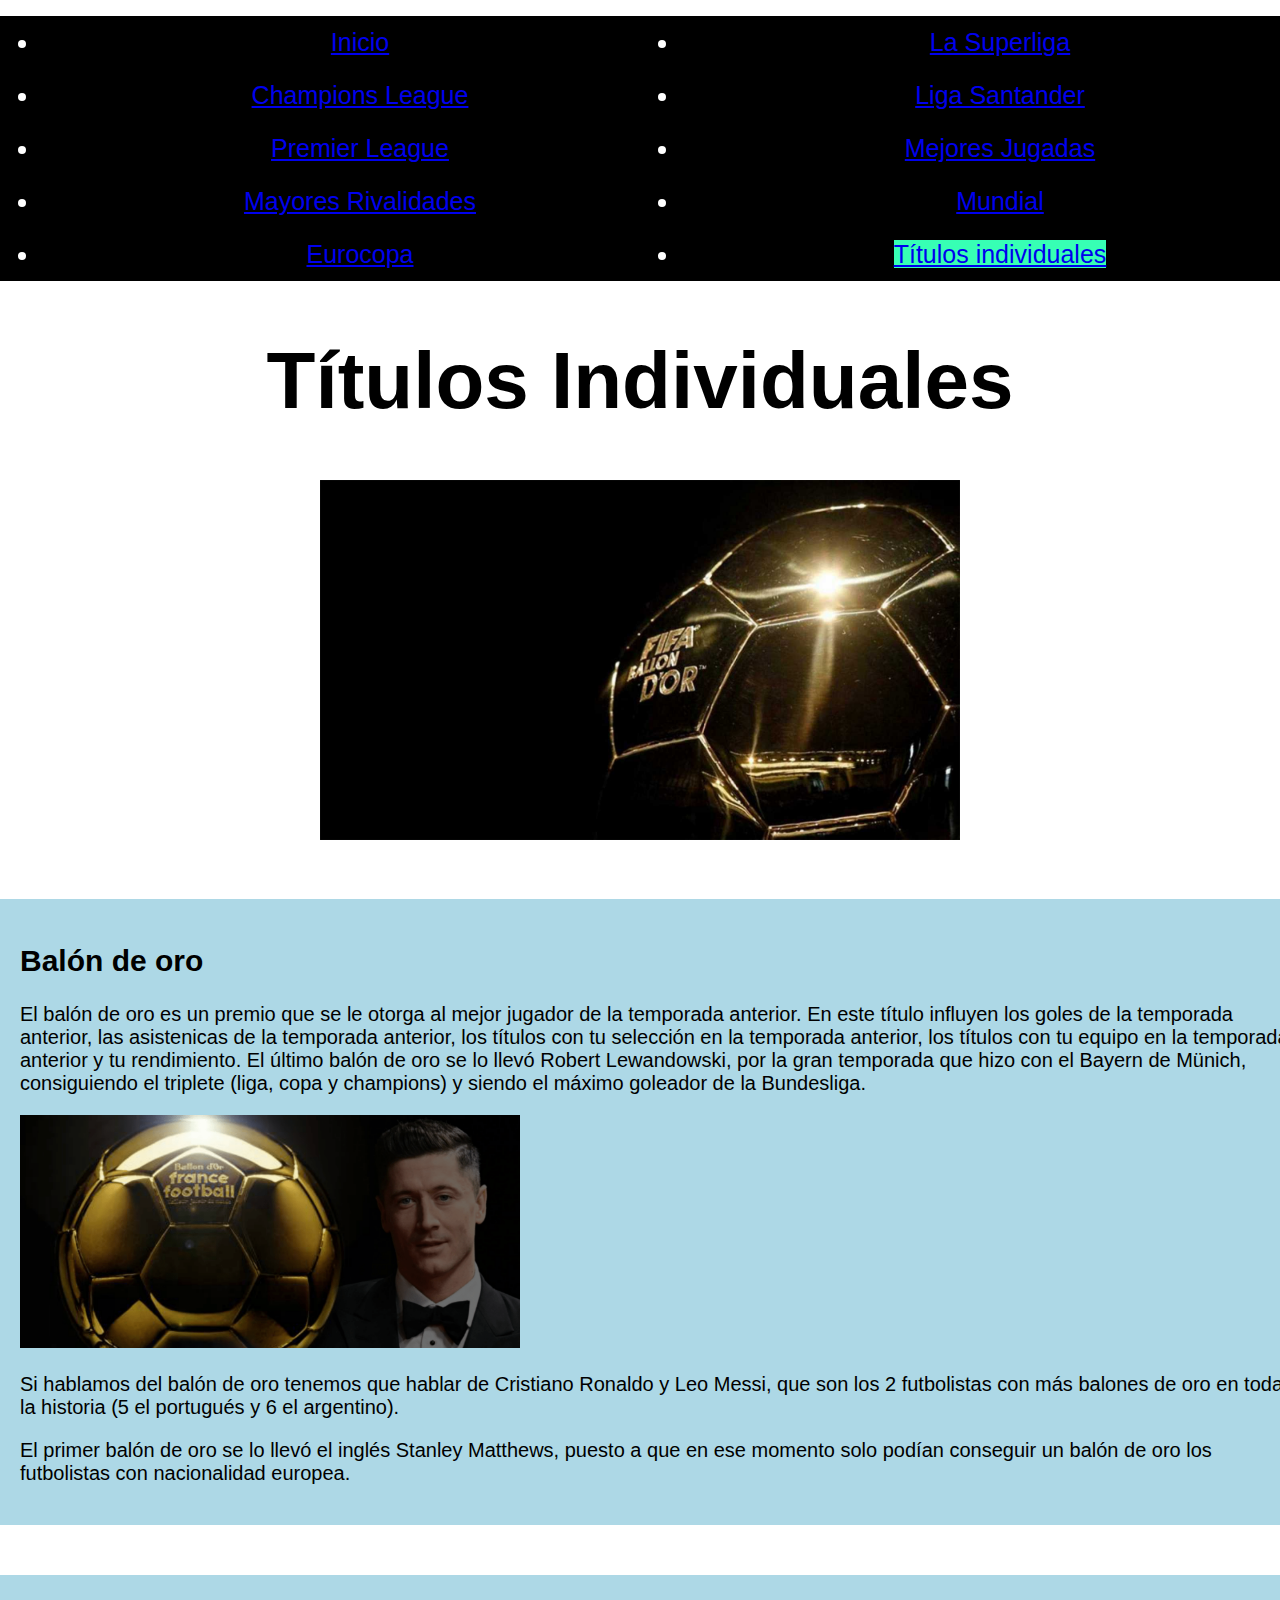
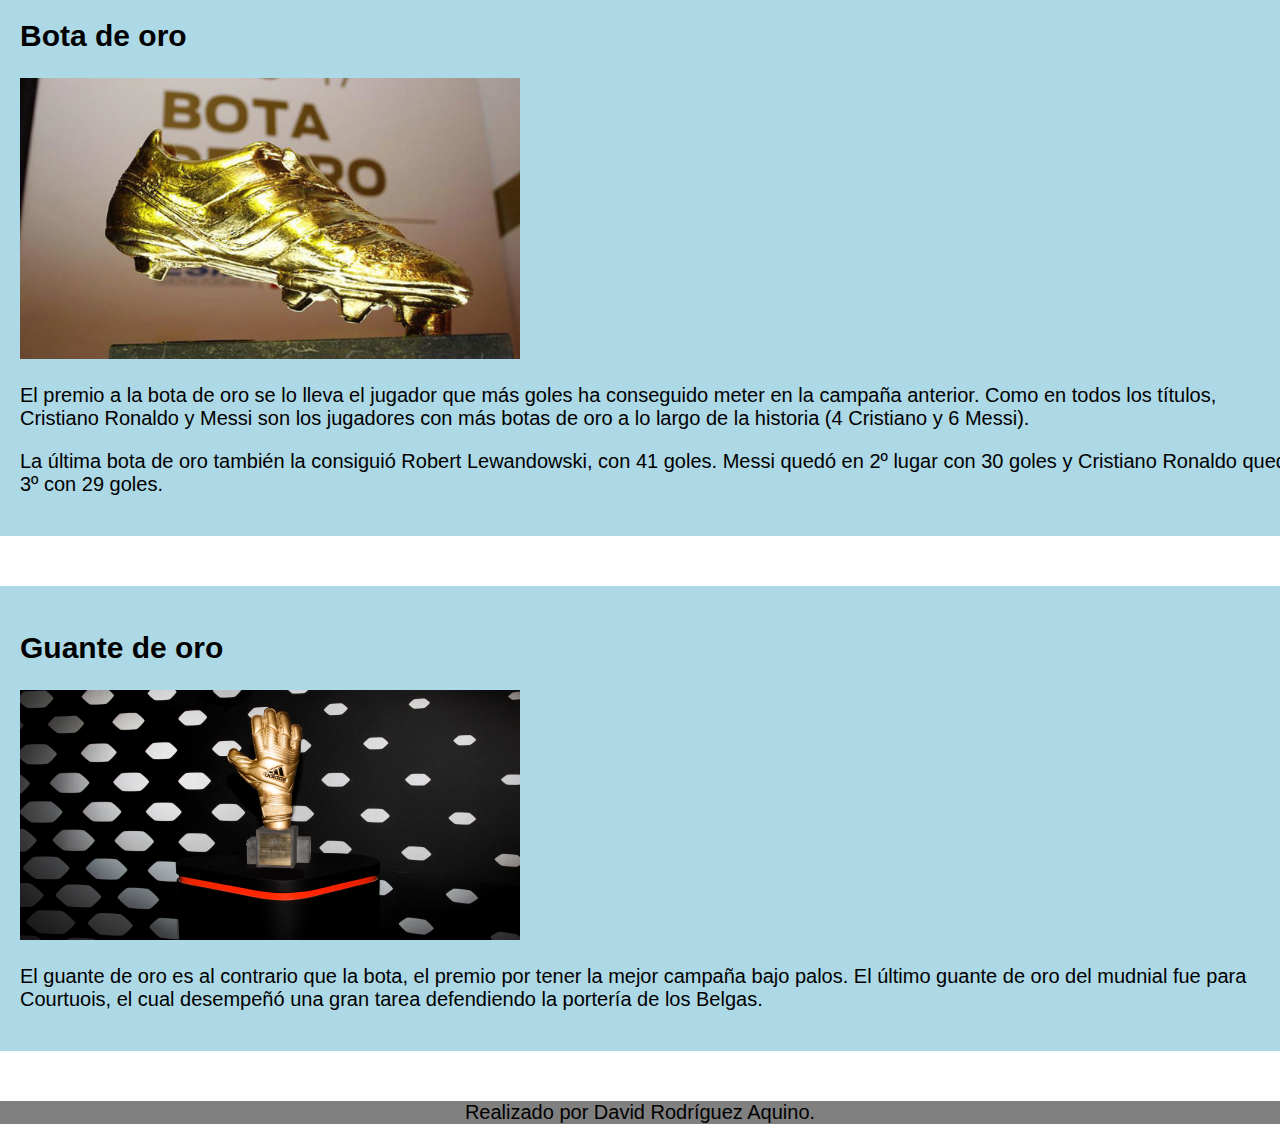
<file: titulos.html>
<!DOCTYPE html>
<html>
	<head>
		<title>La Superliga</title>
		<link rel="stylesheet" href="css/miestilo.css">
	</head>
	<body>
		<div>
				<ul>
				<li><a href="index.html">Inicio</a></li>
				<li><a href="La Superliga.html">La Superliga</a></li>
				<li><a href="Champions League.html">Champions League</a></li>
				<li><a href="Liga Santander.html">Liga Santander</a></li>
				<li><a href="Premier League.html">Premier League</a></li>
				<li><a href="Mejores Jugadas.html">Mejores Jugadas</a></li>
				<li><a href="mayoresrivalidades.html">Mayores Rivalidades</a></li>
				<li><a href="mundial.html">Mundial</a></li>
				<li><a href="eurocopa.html">Eurocopa</a></li>
				<li><a href="titulos.html" class="active">Títulos individuales</a></li>
			</ul>
		</div>			
		<header>
			<h1>Títulos Individuales</h1>
			<img src=img/balonoro.jpg>
		</header>
		<main>
			<section>
				<div>
					<h2>Balón de oro</h2>
					<p>El balón de oro es un premio que se le otorga al mejor jugador de la temporada anterior. En este título influyen los goles de la temporada anterior, las asistenicas de la temporada anterior, los títulos con tu selección en la temporada anterior, los títulos con tu equipo en la temporada anterior y tu rendimiento. El último balón de oro se lo llevó Robert Lewandowski, por la gran temporada que hizo con el Bayern de Münich, consiguiendo el triplete (liga, copa y champions) y siendo el máximo goleador de la Bundesliga.</p>
					<img src="img/lewandowskibo.jpg" width="500">
					<p>Si hablamos del balón de oro tenemos que hablar de Cristiano Ronaldo y Leo Messi, que son los 2 futbolistas con más balones de oro en toda la historia (5 el portugués y 6 el argentino).</p>
					<p>El primer balón de oro se lo llevó el inglés Stanley Matthews, puesto a que en ese momento solo podían conseguir un balón de oro los futbolistas con nacionalidad europea.</p>
				</div>
			</section>
			<section>
		<div>
			<h2>Bota de oro</h2>
			<img src="img/botaoro.jpg" width="500">
			<p>El premio a la bota de oro se lo lleva el jugador que más goles ha conseguido meter en la campaña anterior. Como en todos los títulos, Cristiano Ronaldo y Messi son los jugadores con más botas de oro a lo largo de la historia (4 Cristiano y 6 Messi).</p>
			<p>La última bota de oro también la consiguió Robert Lewandowski, con 41 goles. Messi quedó en 2º lugar con 30 goles y Cristiano Ronaldo quedó 3º con 29 goles.</p>
		</div>
	</section>
	<section>
		<div>
			<h2>Guante de oro</h2>
			<img src="img/guanteoro.jpg" width="500">
			<p>El guante de oro es al contrario que la bota, el premio por tener la mejor campaña bajo palos. El último guante de oro del mudnial fue para Courtuois, el cual desempeñó una gran tarea defendiendo la portería de los Belgas.</p>
		</div>
	</section>
		</main>
		<footer>
			<p>Realizado por David Rodríguez Aquino.</p>
		</footer>
	</body>
</html>
</file>
<file: css/miestilo.css>
body {
  margin:0;
  font-family: Arial, Helvetica, sans-serif;
}

header {
  text-align: center;
  font-size: 40px;
}

header img {
  width: 50%;
}

section {
  width: 100%;
  font-size: 20px;
  display: flex;
  display: -webkit-flex;
  margin: 50px auto;
  padding: 20px;
  background-color: lightblue;
}

footer {
  text-align: center;
  font-size: 20px;
  background-color: gray;
}

ul {
  width: 100%;
  background-color: #000000;
  overflow: auto;
}

li {
  float: left;
  width: 50%;
  text-align: center;
  padding: 12px 0;
  transition: all 0.3s ease;
  color: white;
  font-size: 25px;
}

li a:hover {
  background-color: #FF0000;
}

.active {
  background-color: #37FFB4;
}
</file>
<file: css/galeria.css>
* {
  box-sizing: border-box;
}

img {
  vertical-align: middle;
}

/* Position the image container (needed to position the left and right arrows) */
.container {
  position: relative;
}

/* Hide the images by default */
.mySlides {
  display: none;
}

/* Add a pointer when hovering over the thumbnail images */
.cursor {
  cursor: pointer;
}

/* Next & previous buttons */
.prev,
.next {
  cursor: pointer;
  position: absolute;
  top: 40%;
  width: auto;
  padding: 16px;
  margin-top: -50px;
  color: white;
  font-weight: bold;
  font-size: 20px;
  border-radius: 0 3px 3px 0;
  user-select: none;
  -webkit-user-select: none;
}

/* Position the "next button" to the right */
.next {
  right: 0;
  border-radius: 3px 0 0 3px;
}

/* On hover, add a black background color with a little bit see-through */
.prev:hover,
.next:hover {
  background-color: rgba(0, 0, 0, 0.8);
}

/* Number text (1/3 etc) */
.numbertext {
  color: #f2f2f2;
  font-size: 12px;
  padding: 8px 12px;
  position: absolute;
  top: 0;
}

/* Container for image text */
.caption-container {
  text-align: center;
  background-color: #222;
  padding: 2px 16px;
  color: white;
}

.row:after {
  content: "";
  display: table;
  clear: both;
}

/* Six columns side by side */
.column {
  float: left;
  width: 16.66%;
}

/* Add a transparency effect for thumnbail images */
.demo {
  opacity: 0.6;
}

.active,
.demo:hover {
  opacity: 1;
}
</file>
